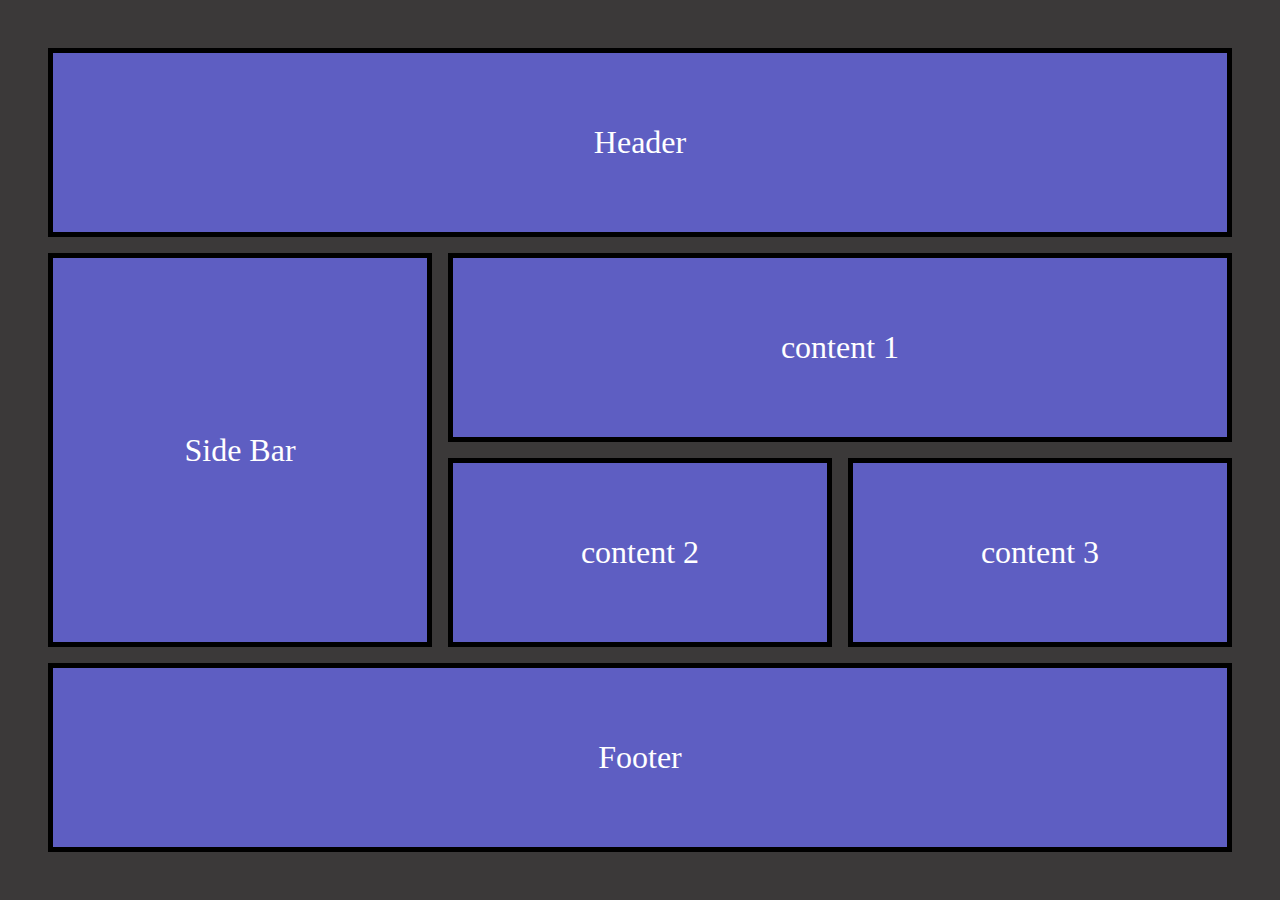
<file: Practise 3/index.html>
<!DOCTYPE html>
<html lang="en">
<head>
    <meta charset="UTF-8">
    <meta name="viewport" content="width=device-width, initial-scale=1.0">
    <title>let's Do It</title>
    <link rel="stylesheet" href="styles.css">
</head>
<body>
   <div class="container">
      <div class="item header">Header</div>
      <div class="item sidebar">Side Bar</div>
      <div class="item content1">content 1</div>
      <div class="item content2">content 2</div>
      <div class="item content3">content 3</div>
      <div class="item footer">Footer</div>
   </div> 
</body>
</html>
</file>
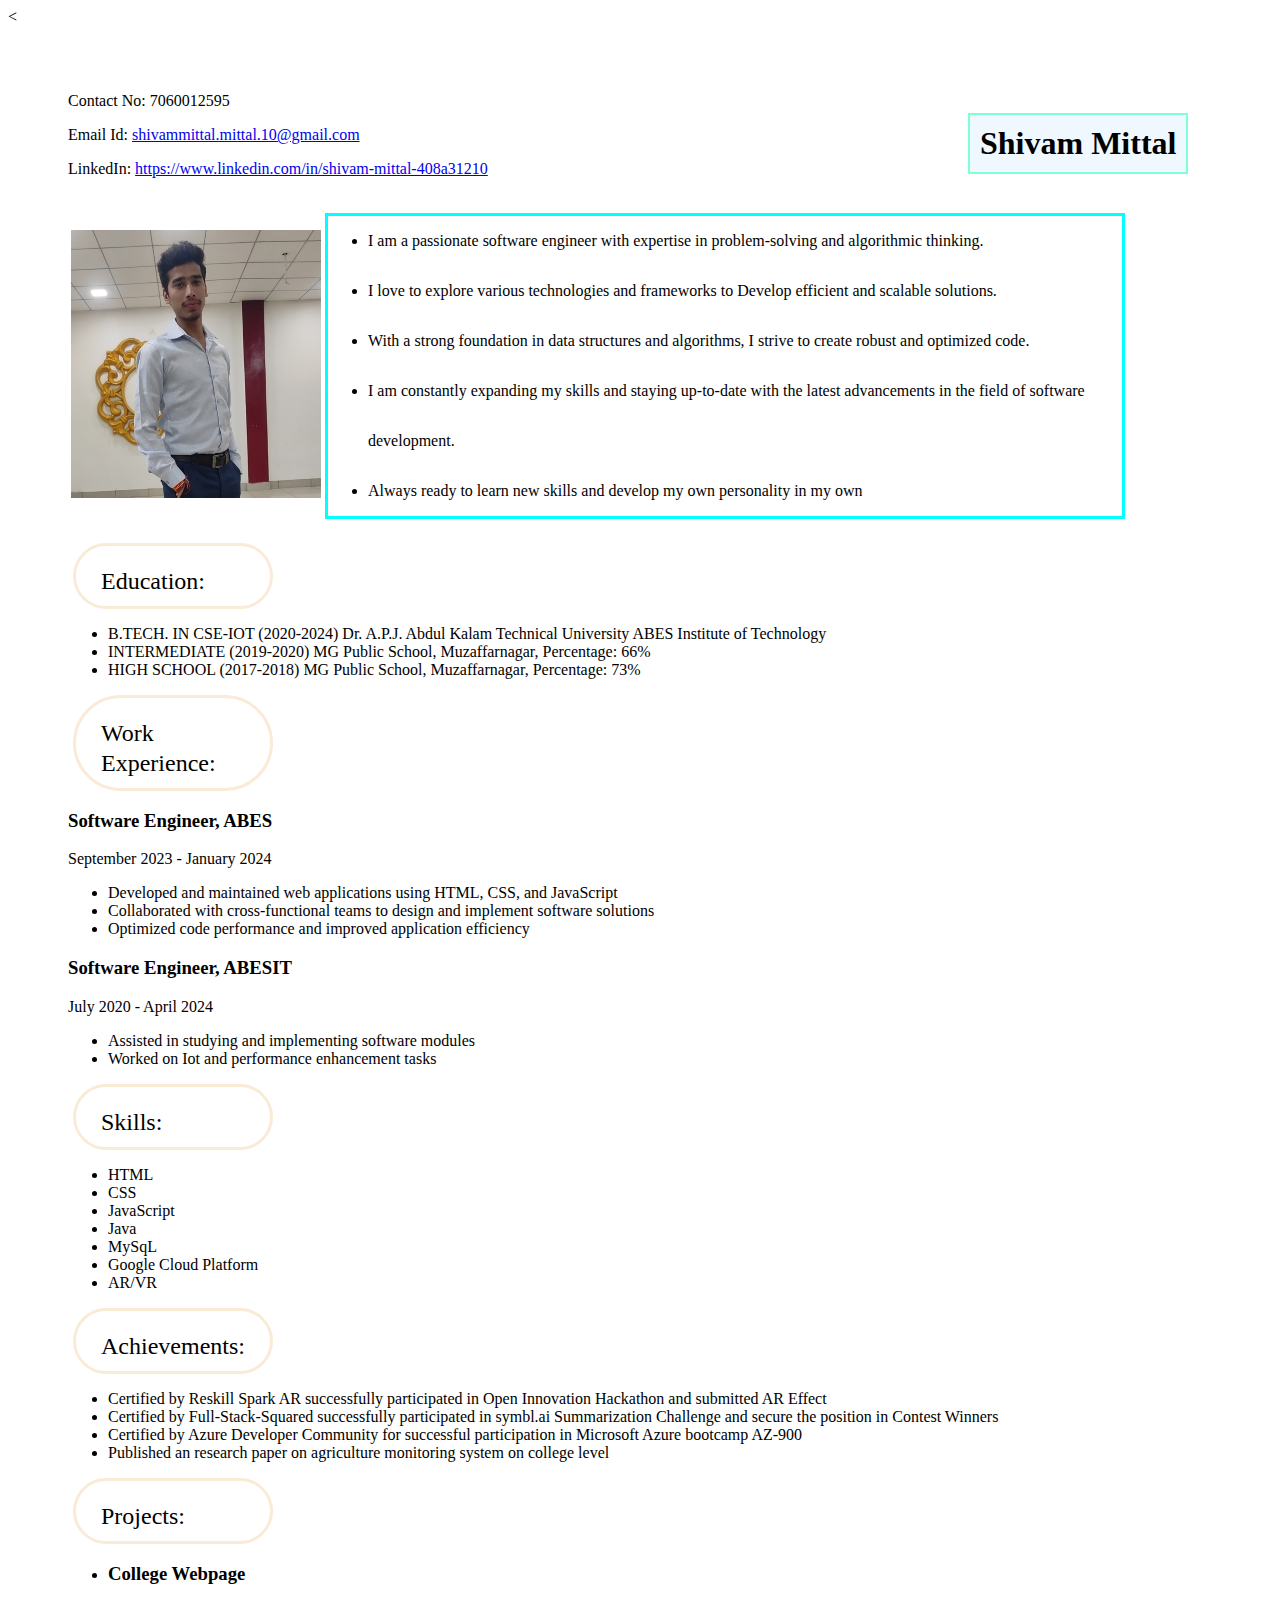
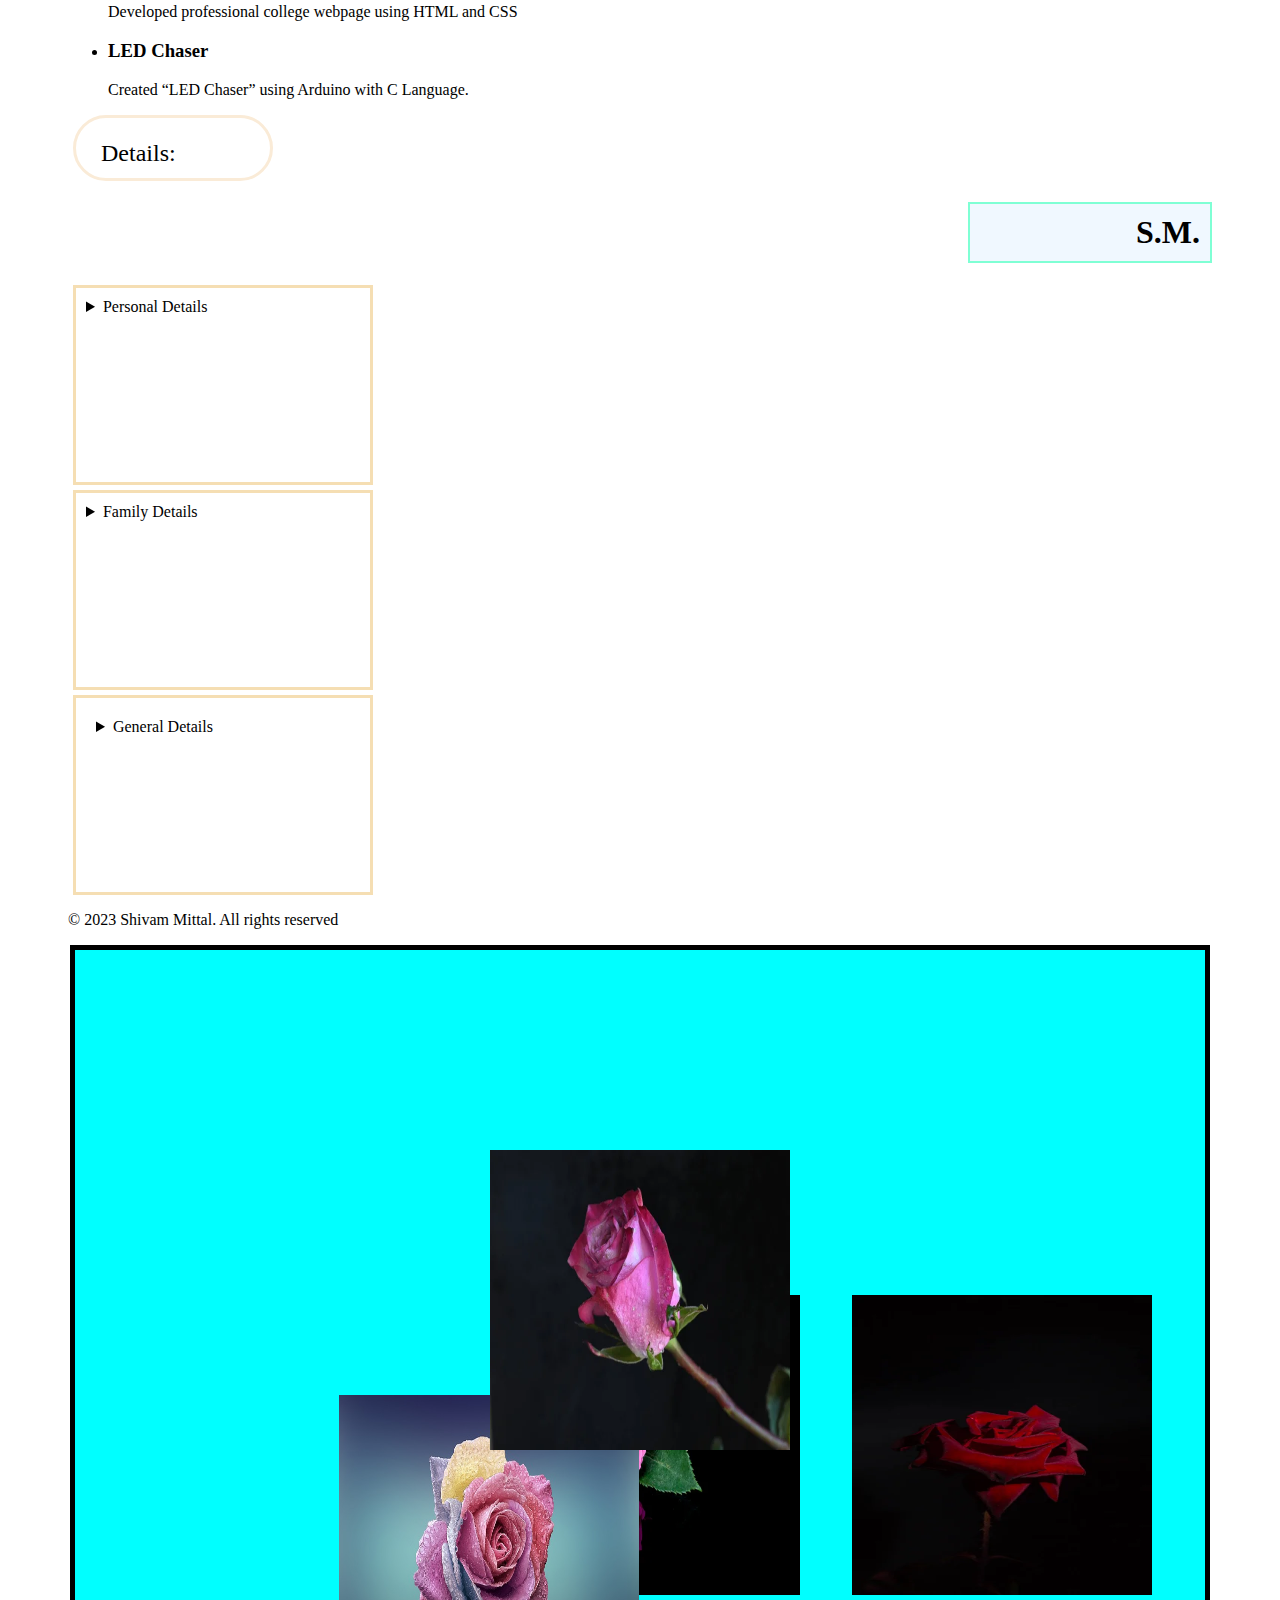
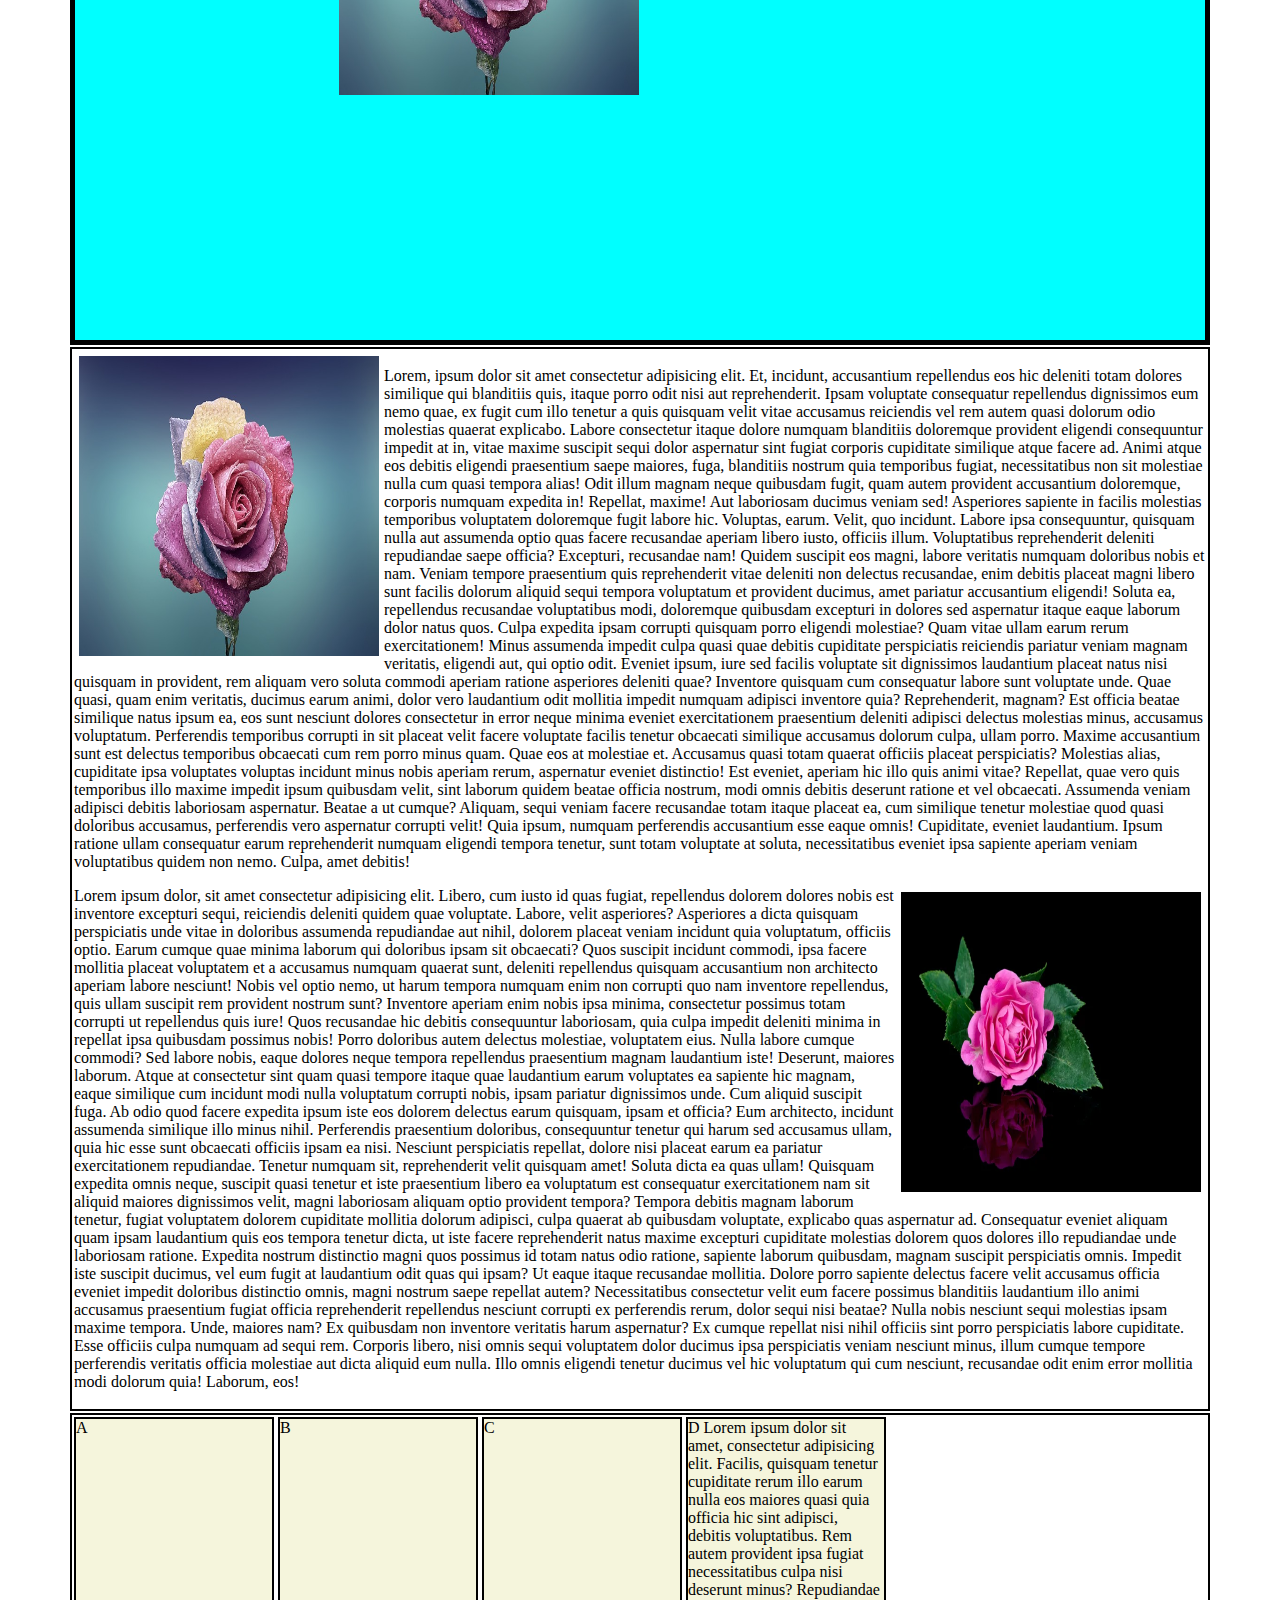
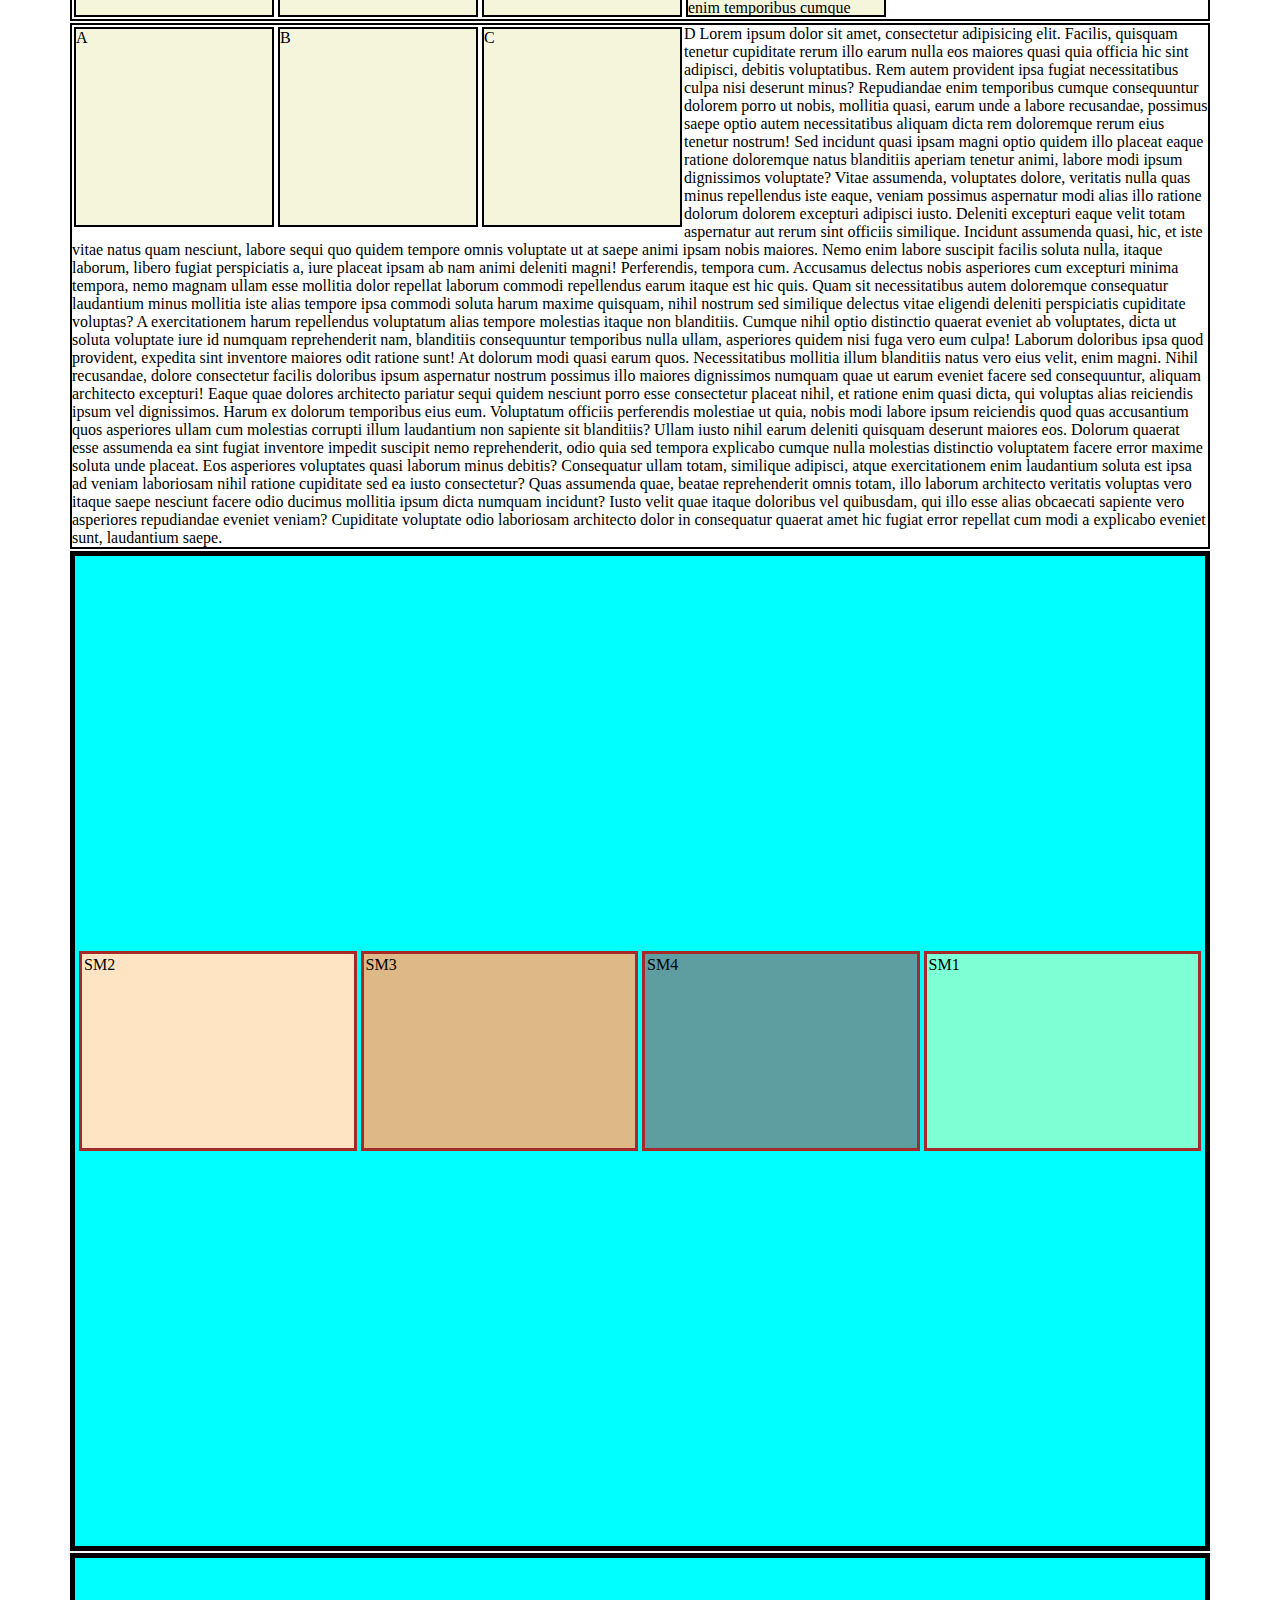
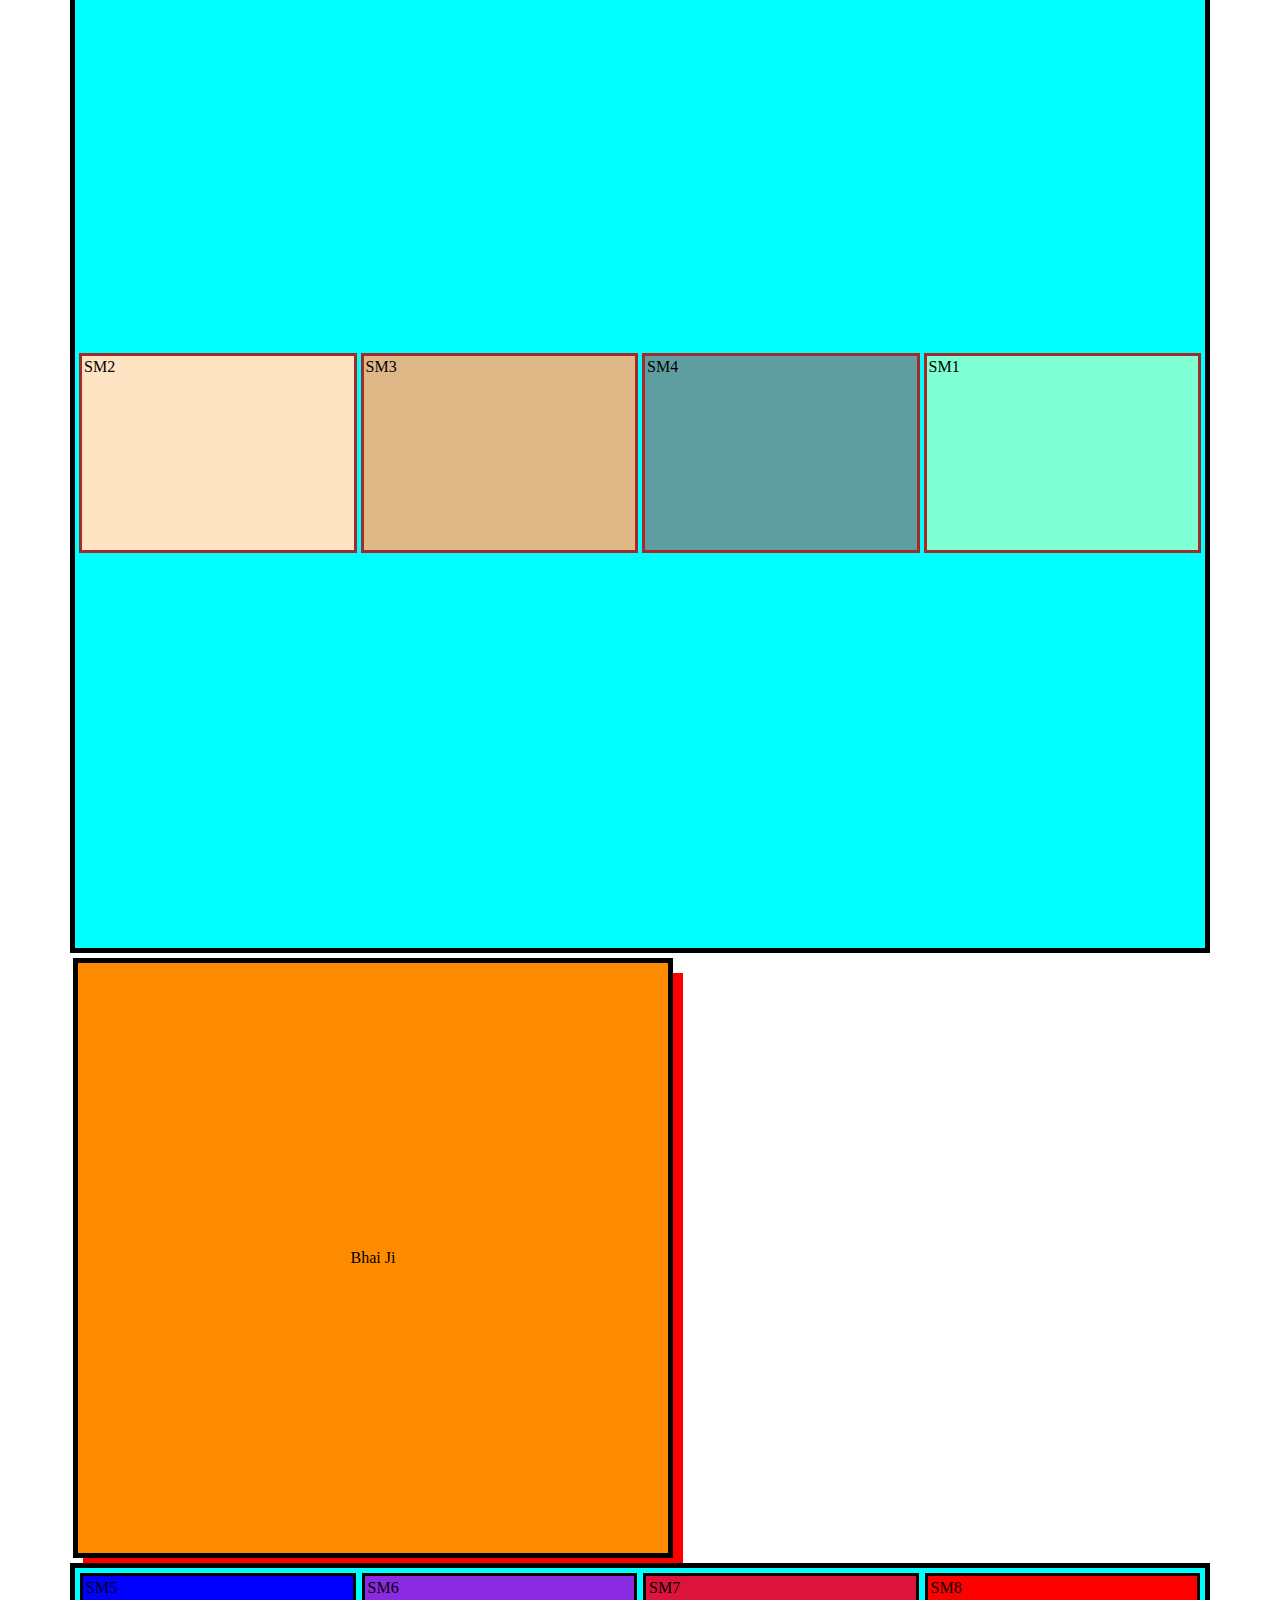
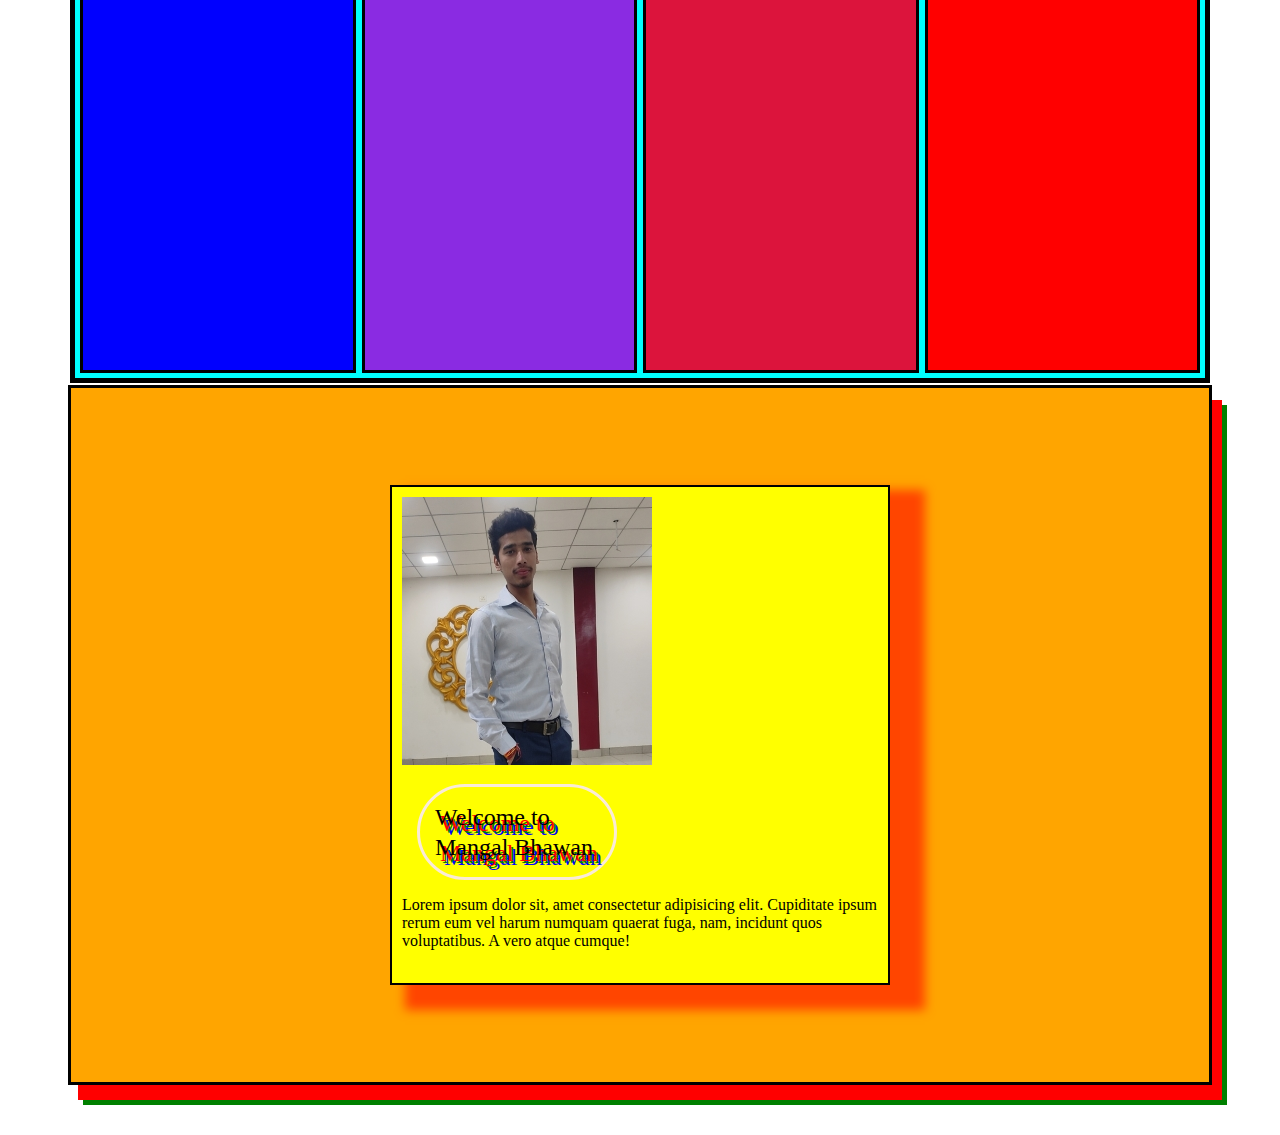
<file: Practise 1/Resume.html>
<!DOCTYPE html>
<html lang="en">
<head>
    <meta charset="UTF-8">
    <meta http-equiv="X-UA-Compatible" content="IE=edge">
    <meta name="viewport" content="width=device-width, initial-scale=1.0">
    <title>Document</title>
    <link rel="stylesheet" href="Resume.css">

    <style>
        .CS12{
            background-color: orange;
            height: 700px;
            border: 3px solid black;
            display: flex;            
            justify-content: center;
            align-items: center;
            box-shadow: 10px 15px red, 15px 20px green;
        }
        .A1806{
            background-color: yellow;
            border: 2px solid black;
            height: 500px;
            width: 500px; 
            margin: 10px;
            padding: 10px;
            box-shadow: 5px 5px orangered;
            box-shadow: inset 5px 5px brown;
            box-shadow: 25px 15px 10px orangered;
            box-shadow: 25px 15px 10px 10px orangered;
        }
        #h2{
            margin: 15px;
            padding: 15px;
            text-shadow: 5px 6px 1px white;
            text-shadow: 5px 6px red, 7px 8px green, 9px 10px blue;
        }
    </style>
    
    <style>
        .container{
            height: 1000px;
            background-color: aqua;
            border: 5px solid black;
            margin: 2px;
            padding: 2px;
            display: flex;
            flex-direction: row;
            flex-wrap: wrap;
            justify-content: space-evenly;
            align-items: center;
            
            /*align-content: start;*/
            /*flex-wrap: wrap-reverse;*/
            /*flex-wrap: nowrap;*/
            /*flex-direction: column;*/            
            /*flex-direction: column-reverse;*/
            /*flex-direction: row-reverse;*/
        }
        .Box{
            height: 200px;
            width: 200px;
            border: 3px solid brown;
            margin: 2px;
            padding: 2px;
        }
        #Box1{
            background-color: aquamarine;
            order: 4;
            flex-shrink: 1;
            flex-grow: 1;
        }
        #Box2{
            background-color: bisque;
            flex-grow: 1;
            flex-grow: 1;
        }
        #Box3{
            background-color: burlywood;
            flex-grow: 1;
        }
        #Box4{
            background-color: cadetblue;
            flex-grow: 1;
        }
        .Savan{
            height: 600px;
            width: 600px;
            margin: 5px;
            padding: 5px;
            background-color: darkorange;
            border: 5px solid black;
            display: flex;
            justify-content: center;
            align-items: center;
            box-shadow: 10px 15px red;
        }
        @media (min-width:300px) and (max-width:600px) {
            .Savan{
                background-color: darkseagreen;
            }            
        }
        .SVN{
            background-color: aqua;
            border: 5px solid black;
            margin: 2px;
            padding: 2px;
            display: flex;
        }
        .Boxy{
            height: 400px;
            width: 400px;
            border: 3px solid black;
            margin: 3px;
            padding: 3px;
        }
        #Box5{
            background-color: blue;
        }
        #Box6{
            background-color: blueviolet;
        }
        #Box7{
            background-color: crimson;
        }
        #Box8{
            background-color: red;
        }
        @media (min-width: 640px){
            .SVN{
                flex-direction: row;
            }
        }
        @media (max-width: 640px){
            .SVN{
                flex-direction: column;
            }
        }
    </style>


    <style>
        
        .container{
            height: 1000px;
            background-color: aqua;
            border: 5px solid black;
            margin: 2px;
            padding: 2px;
            display: flex;
            flex-direction: row;
            flex-wrap: wrap;
            justify-content: space-evenly;
            align-items: center;
            /*align-content: start;*/
            /*flex-wrap: wrap-reverse;*/
            /*flex-wrap: nowrap;*/
            /*flex-direction: column;*/            
            /*flex-direction: column-reverse;*/
            /*flex-direction: row-reverse;*/
        }
        .Box{
            height: 200px;
            width: 200px;
            border: 3px solid brown;
            margin: 2px;
            padding: 2px;
        }
        #Box1{
            background-color: aquamarine;
            order: 4;
            flex-shrink: 1;
            flex-grow: 1;
        }
        #Box2{
            background-color: bisque;
            flex-grow: 1;
            flex-grow: 1;
        }
        #Box3{
            background-color: burlywood;
            flex-grow: 1;
        }
        #Box4{
            background-color: cadetblue;
            flex-grow: 1;
        }
    </style>
<
    
</head>
<body>
    
    <div id="D1">

        <div>
            <h1>Shivam Mittal</h1>
            <p>Contact No: 7060012595</p>
            <p>Email Id: <a href="abcd.com">shivammittal.mittal.10@gmail.com</a></p>
            <p>LinkedIn: <a href="abcd.com">https://www.linkedin.com/in/shivam-mittal-408a31210</a></p>
        </div>

        <table>
            <tr>
                <td>
                    <img src="ShivamM.jpg" alt="ShivamMittalPic">
                
                </td>

                <td>
                    <ul id="C1">
                        <li>
                            I am a passionate software engineer with expertise in problem-solving 
                            and algorithmic thinking.
                        </li>
                        <li>
                            I love to explore various technologies and frameworks to Develop efficient
                            and scalable solutions.
                        </li>
                        <li>With a strong foundation in data structures and algorithms,
                            I strive to create robust and optimized code.
                        </li>
                        <li> I am constantly expanding 
                            my skills and staying up-to-date with the latest advancements
                            in the field of software development.
                        </li>
                        <li>
                            Always ready to learn new skills and develop my own personality in my own
                        </li>
                    </ul>
                </td>

                
                   
            </tr>
        </table>

        <section>
            
            <h2>Education:</h2>

            <ul>
                <li>B.TECH. IN CSE-IOT (2020-2024)
                    Dr. A.P.J. Abdul Kalam Technical
                    University ABES Institute of 
                    Technology
                </li>
                <li>INTERMEDIATE (2019-2020)
                    MG Public School, Muzaffarnagar, 
                    Percentage: 66%
                </li>
                <li>HIGH SCHOOL (2017-2018) 
                    MG Public School, Muzaffarnagar,
                    Percentage: 73%
                </li>
            </ul>
        


        </section>

        <section>

            <div>
                <h2>
                    Work Experience:
                </h2>
        
        
                <h3>
                    Software Engineer, ABES
                </h3>
        
                <p>September 2023 - January 2024</p>
        
                <ul>
                    <li>
                        Developed and maintained web applications using HTML, CSS, and JavaScript
                    </li>
                    <li>
                        Collaborated with cross-functional teams to design and implement software solutions
                    </li>
                    <li>
                        Optimized code performance and improved application efficiency
                    </li>
                </ul>

             </div>

             <div>

                <h3>Software Engineer, ABESIT</h3>

                <p>July 2020 - April 2024</p>


                <ul>
                    <li>
                        Assisted in studying and implementing software modules 
                    </li>
                    <li>
                        Worked on Iot and performance enhancement tasks
                    </li>
                </ul>

             </div>

        </section>

        <section>

            <h2>
                Skills:
            </h2>

            <ul>
                <li>HTML</li>
                <li>CSS</li>
                <li>JavaScript</li>
                <li>Java</li>
                <li>MySqL</li>
                <li>Google Cloud Platform</li>
                <li>AR/VR</li>
            </ul>

        </section>

        <section>
            <h2>Achievements:</h2>

            <ul>
                <li>
                    Certified by Reskill Spark AR successfully participated 
                    in Open Innovation Hackathon and submitted AR 
                    Effect
                </li>
                <li>
                    Certified by Full-Stack-Squared successfully 
                    participated in symbl.ai Summarization Challenge and 
                    secure the position in Contest Winners
                </li>
                <li>
                    Certified by Azure Developer Community for 
                    successful participation in Microsoft Azure bootcamp 
                    AZ-900
                </li>
                <li>
                    Published an research paper on agriculture monitoring system on college level
                </li>
            </ul>
        </section>

        <section>
            <h2>
                Projects:
            </h2>

            <ul>
                <li>
                    <h3>
                        College Webpage
                    </h3>

                    <p>Developed professional college webpage using 
                        HTML and CSS
                    </p>
                </li>
                <li>
                    <h3>
                        LED Chaser
                    </h3>

                    <p>
                      Created “LED Chaser” using Arduino with C 
                      Language.
                    </p>

                </li>
            </ul>
        </section>

        <section>
            <h2>Details:</h2>
            <h1 id="stick">S.M.</h1>

            <div>
               <details id="DT1">
                    <summary>
                        Personal Details
                    </summary>
                    <p>
                        <li>Date of Birth: 15-07-2000</li>
                        <li>Language known: Hindi, English</li>
                        <li>Martial Status: Unmarried</li>
                        <li>Mobile No: 7060012595</li>
                        <li>Address : Village Post Pinna</li>
                    </p>
                </details>

            </div>

            <div>

                <details id="DT2">
                    <summary>
                        Family Details
                    </summary>
                    <p>
                        <li>Father's Name: Mr. Naveen Mittal</li>
                        <li>Occupation: Businessman</li>
                        <li>Mother's Name: Mrs. Manorama Mittal</li>
                        <li>Occupation: House Maker</li>
                        <li>Elder Brother: Sawan Mittal</li>
                        <li>Occupation: Businessman</li>
                    </p>
                </details>
            </div>

            <div>

                <details id="DT3">
                    <summary>
                        General Details
                    </summary>
                    <p>
                        <li>Nationality: Indian</li>
                        <li>Gender: Male</li>
                        <li>Hobbies: Listening songs and Interacting with strangers</li>
                    </p>
                </details>

            </div>
          
        </section>

        <footer>
            <p>&#169; 2023 Shivam Mittal. All rights reserved</p>

            <div class="container">


                <img
                    src="SM1.jpg"
                    alt="Poster 1"
                    width="300px"
                    height="300px"
                    class="CL1"
                />

                <img
                    src="SM2.jpg"
                    alt="Poster 2"
                    width="300px"
                    height="300px"
                    class="CL2"
                />

                <img
                    src="SM3.jpg"
                    alt="Poster 3"
                    width="300px"
                    height="300px"
                    class="CL3"
                />

                <img
                    src="SM4.jpg"
                    alt="Poster 4"
                    width="300px"
                    height="300px"
                    class="CL4"
                />
                
                
            </div>


            <div class="Boxes">

                <img
                    src="SM01.jpg"
                    alt="Poster 5"
                    width="300px"
                    height="300px"
                    class="CL5"
                    
                />

                <P>Lorem, ipsum dolor sit amet consectetur adipisicing elit. Et, incidunt, accusantium repellendus eos hic deleniti totam dolores similique qui blanditiis quis, itaque porro odit nisi aut reprehenderit. Ipsam voluptate consequatur repellendus dignissimos eum nemo quae, ex fugit cum illo tenetur a quis quisquam velit vitae accusamus reiciendis vel rem autem quasi dolorum odio molestias quaerat explicabo. Labore consectetur itaque dolore numquam blanditiis doloremque provident eligendi consequuntur impedit at in, vitae maxime suscipit sequi dolor aspernatur sint fugiat corporis cupiditate similique atque facere ad. Animi atque eos debitis eligendi praesentium saepe maiores, fuga, blanditiis nostrum quia temporibus fugiat, necessitatibus non sit molestiae nulla cum quasi tempora alias! Odit illum magnam neque quibusdam fugit, quam autem provident accusantium doloremque, corporis numquam expedita in! Repellat, maxime! Aut laboriosam ducimus veniam sed! Asperiores sapiente in facilis molestias temporibus voluptatem doloremque fugit labore hic. Voluptas, earum. Velit, quo incidunt. Labore ipsa consequuntur, quisquam nulla aut assumenda optio quas facere recusandae aperiam libero iusto, officiis illum. Voluptatibus reprehenderit deleniti repudiandae saepe officia? Excepturi, recusandae nam! Quidem suscipit eos magni, labore veritatis numquam doloribus nobis et nam. Veniam tempore praesentium quis reprehenderit vitae deleniti non delectus recusandae, enim debitis placeat magni libero sunt facilis dolorum aliquid sequi tempora voluptatum et provident ducimus, amet pariatur accusantium eligendi! Soluta ea, repellendus recusandae voluptatibus modi, doloremque quibusdam excepturi in dolores sed aspernatur itaque eaque laborum dolor natus quos. Culpa expedita ipsam corrupti quisquam porro eligendi molestiae? Quam vitae ullam earum rerum exercitationem! Minus assumenda impedit culpa quasi quae debitis cupiditate perspiciatis reiciendis pariatur veniam magnam veritatis, eligendi aut, qui optio odit. Eveniet ipsum, iure sed facilis voluptate sit dignissimos laudantium placeat natus nisi quisquam in provident, rem aliquam vero soluta commodi aperiam ratione asperiores deleniti quae? Inventore quisquam cum consequatur labore sunt voluptate unde. Quae quasi, quam enim veritatis, ducimus earum animi, dolor vero laudantium odit mollitia impedit numquam adipisci inventore quia? Reprehenderit, magnam? Est officia beatae similique natus ipsum ea, eos sunt nesciunt dolores consectetur in error neque minima eveniet exercitationem praesentium deleniti adipisci delectus molestias minus, accusamus voluptatum. Perferendis temporibus corrupti in sit placeat velit facere voluptate facilis tenetur obcaecati similique accusamus dolorum culpa, ullam porro. Maxime accusantium sunt est delectus temporibus obcaecati cum rem porro minus quam. Quae eos at molestiae et. Accusamus quasi totam quaerat officiis placeat perspiciatis? Molestias alias, cupiditate ipsa voluptates voluptas incidunt minus nobis aperiam rerum, aspernatur eveniet distinctio! Est eveniet, aperiam hic illo quis animi vitae? Repellat, quae vero quis temporibus illo maxime impedit ipsum quibusdam velit, sint laborum quidem beatae officia nostrum, modi omnis debitis deserunt ratione et vel obcaecati. Assumenda veniam adipisci debitis laboriosam aspernatur. Beatae a ut cumque? Aliquam, sequi veniam facere recusandae totam itaque placeat ea, cum similique tenetur molestiae quod quasi doloribus accusamus, perferendis vero aspernatur corrupti velit! Quia ipsum, numquam perferendis accusantium esse eaque omnis! Cupiditate, eveniet laudantium. Ipsum ratione ullam consequatur earum reprehenderit numquam eligendi tempora tenetur, sunt totam voluptate at soluta, necessitatibus eveniet ipsa sapiente aperiam veniam voluptatibus quidem non nemo. Culpa, amet debitis!</P>

                <img
                    src="SM02.jpg"
                    alt="Poster 6"
                    width="300px"
                    height="300px"
                    class="CL6"
                />

                <P>Lorem ipsum dolor, sit amet consectetur adipisicing elit. Libero, cum iusto id quas fugiat, repellendus dolorem dolores nobis est inventore excepturi sequi, reiciendis deleniti quidem quae voluptate. Labore, velit asperiores? Asperiores a dicta quisquam perspiciatis unde vitae in doloribus assumenda repudiandae aut nihil, dolorem placeat veniam incidunt quia voluptatum, officiis optio. Earum cumque quae minima laborum qui doloribus ipsam sit obcaecati? Quos suscipit incidunt commodi, ipsa facere mollitia placeat voluptatem et a accusamus numquam quaerat sunt, deleniti repellendus quisquam accusantium non architecto aperiam labore nesciunt! Nobis vel optio nemo, ut harum tempora numquam enim non corrupti quo nam inventore repellendus, quis ullam suscipit rem provident nostrum sunt? Inventore aperiam enim nobis ipsa minima, consectetur possimus totam corrupti ut repellendus quis iure! Quos recusandae hic debitis consequuntur laboriosam, quia culpa impedit deleniti minima in repellat ipsa quibusdam possimus nobis! Porro doloribus autem delectus molestiae, voluptatem eius. Nulla labore cumque commodi? Sed labore nobis, eaque dolores neque tempora repellendus praesentium magnam laudantium iste! Deserunt, maiores laborum. Atque at consectetur sint quam quasi tempore itaque quae laudantium earum voluptates ea sapiente hic magnam, eaque similique cum incidunt modi nulla voluptatum corrupti nobis, ipsam pariatur dignissimos unde. Cum aliquid suscipit fuga. Ab odio quod facere expedita ipsum iste eos dolorem delectus earum quisquam, ipsam et officia? Eum architecto, incidunt assumenda similique illo minus nihil. Perferendis praesentium doloribus, consequuntur tenetur qui harum sed accusamus ullam, quia hic esse sunt obcaecati officiis ipsam ea nisi. Nesciunt perspiciatis repellat, dolore nisi placeat earum ea pariatur exercitationem repudiandae. Tenetur numquam sit, reprehenderit velit quisquam amet! Soluta dicta ea quas ullam! Quisquam expedita omnis neque, suscipit quasi tenetur et iste praesentium libero ea voluptatum est consequatur exercitationem nam sit aliquid maiores dignissimos velit, magni laboriosam aliquam optio provident tempora? Tempora debitis magnam laborum tenetur, fugiat voluptatem dolorem cupiditate mollitia dolorum adipisci, culpa quaerat ab quibusdam voluptate, explicabo quas aspernatur ad. Consequatur eveniet aliquam quam ipsam laudantium quis eos tempora tenetur dicta, ut iste facere reprehenderit natus maxime excepturi cupiditate molestias dolorem quos dolores illo repudiandae unde laboriosam ratione. Expedita nostrum distinctio magni quos possimus id totam natus odio ratione, sapiente laborum quibusdam, magnam suscipit perspiciatis omnis. Impedit iste suscipit ducimus, vel eum fugit at laudantium odit quas qui ipsam? Ut eaque itaque recusandae mollitia. Dolore porro sapiente delectus facere velit accusamus officia eveniet impedit doloribus distinctio omnis, magni nostrum saepe repellat autem? Necessitatibus consectetur velit eum facere possimus blanditiis laudantium illo animi accusamus praesentium fugiat officia reprehenderit repellendus nesciunt corrupti ex perferendis rerum, dolor sequi nisi beatae? Nulla nobis nesciunt sequi molestias ipsam maxime tempora. Unde, maiores nam? Ex quibusdam non inventore veritatis harum aspernatur? Ex cumque repellat nisi nihil officiis sint porro perspiciatis labore cupiditate. Esse officiis culpa numquam ad sequi rem. Corporis libero, nisi omnis sequi voluptatem dolor ducimus ipsa perspiciatis veniam nesciunt minus, illum cumque tempore perferendis veritatis officia molestiae aut dicta aliquid eum nulla. Illo omnis eligendi tenetur ducimus vel hic voluptatum qui cum nesciunt, recusandae odit enim error mollitia modi dolorum quia! Laborum, eos!</P>
                
            </div>
            
            <div class="Shivam">

                <div class="Child">A</div>
                <div class="Child">B</div>
                <div class="Child">C</div>
                <div id="Scroll" class="Child">D Lorem ipsum dolor sit amet, consectetur adipisicing elit. Facilis, quisquam tenetur cupiditate rerum illo earum nulla eos maiores quasi quia officia hic sint adipisci, debitis voluptatibus. Rem autem provident ipsa fugiat necessitatibus culpa nisi deserunt minus? Repudiandae enim temporibus cumque consequuntur dolorem porro ut nobis, mollitia quasi, earum unde a labore recusandae, possimus saepe optio autem necessitatibus aliquam dicta rem doloremque rerum eius tenetur nostrum! Sed incidunt quasi ipsam magni optio quidem illo placeat eaque ratione doloremque natus blanditiis aperiam tenetur animi, labore modi ipsum dignissimos voluptate? Vitae assumenda, voluptates dolore, veritatis nulla quas minus repellendus iste eaque, veniam possimus aspernatur modi alias illo ratione dolorum dolorem excepturi adipisci iusto. Deleniti excepturi eaque velit totam aspernatur aut rerum sint officiis similique. Incidunt assumenda quasi, hic, et iste vitae natus quam nesciunt, labore sequi quo quidem tempore omnis voluptate ut at saepe animi ipsam nobis maiores. Nemo enim labore suscipit facilis soluta nulla, itaque laborum, libero fugiat perspiciatis a, iure placeat ipsam ab nam animi deleniti magni! Perferendis, tempora cum. Accusamus delectus nobis asperiores cum excepturi minima tempora, nemo magnam ullam esse mollitia dolor repellat laborum commodi repellendus earum itaque est hic quis. Quam sit necessitatibus autem doloremque consequatur laudantium minus mollitia iste alias tempore ipsa commodi soluta harum maxime quisquam, nihil nostrum sed similique delectus vitae eligendi deleniti perspiciatis cupiditate voluptas? A exercitationem harum repellendus voluptatum alias tempore molestias itaque non blanditiis. Cumque nihil optio distinctio quaerat eveniet ab voluptates, dicta ut soluta voluptate iure id numquam reprehenderit nam, blanditiis consequuntur temporibus nulla ullam, asperiores quidem nisi fuga vero eum culpa! Laborum doloribus ipsa quod provident, expedita sint inventore maiores odit ratione sunt! At dolorum modi quasi earum quos. Necessitatibus mollitia illum blanditiis natus vero eius velit, enim magni. Nihil recusandae, dolore consectetur facilis doloribus ipsum aspernatur nostrum possimus illo maiores dignissimos numquam quae ut earum eveniet facere sed consequuntur, aliquam architecto excepturi! Eaque quae dolores architecto pariatur sequi quidem nesciunt porro esse consectetur placeat nihil, et ratione enim quasi dicta, qui voluptas alias reiciendis ipsum vel dignissimos. Harum ex dolorum temporibus eius eum. Voluptatum officiis perferendis molestiae ut quia, nobis modi labore ipsum reiciendis quod quas accusantium quos asperiores ullam cum molestias corrupti illum laudantium non sapiente sit blanditiis? Ullam iusto nihil earum deleniti quisquam deserunt maiores eos. Dolorum quaerat esse assumenda ea sint fugiat inventore impedit suscipit nemo reprehenderit, odio quia sed tempora explicabo cumque nulla molestias distinctio voluptatem facere error maxime soluta unde placeat. Eos asperiores voluptates quasi laborum minus debitis? Consequatur ullam totam, similique adipisci, atque exercitationem enim laudantium soluta est ipsa ad veniam laboriosam nihil ratione cupiditate sed ea iusto consectetur? Quas assumenda quae, beatae reprehenderit omnis totam, illo laborum architecto veritatis voluptas vero itaque saepe nesciunt facere odio ducimus mollitia ipsum dicta numquam incidunt? Iusto velit quae itaque doloribus vel quibusdam, qui illo esse alias obcaecati sapiente vero asperiores repudiandae eveniet veniam? Cupiditate voluptate odio laboriosam architecto dolor in consequatur quaerat amet hic fugiat error repellat cum modi a explicabo eveniet sunt, laudantium saepe.</div>

            </div>
            
            <div class="Shivam">

                <div class="Child">A</div>
                <div class="Child">B</div>
                <div class="Child">C</div>
                <div id="Scroll">D Lorem ipsum dolor sit amet, consectetur adipisicing elit. Facilis, quisquam tenetur cupiditate rerum illo earum nulla eos maiores quasi quia officia hic sint adipisci, debitis voluptatibus. Rem autem provident ipsa fugiat necessitatibus culpa nisi deserunt minus? Repudiandae enim temporibus cumque consequuntur dolorem porro ut nobis, mollitia quasi, earum unde a labore recusandae, possimus saepe optio autem necessitatibus aliquam dicta rem doloremque rerum eius tenetur nostrum! Sed incidunt quasi ipsam magni optio quidem illo placeat eaque ratione doloremque natus blanditiis aperiam tenetur animi, labore modi ipsum dignissimos voluptate? Vitae assumenda, voluptates dolore, veritatis nulla quas minus repellendus iste eaque, veniam possimus aspernatur modi alias illo ratione dolorum dolorem excepturi adipisci iusto. Deleniti excepturi eaque velit totam aspernatur aut rerum sint officiis similique. Incidunt assumenda quasi, hic, et iste vitae natus quam nesciunt, labore sequi quo quidem tempore omnis voluptate ut at saepe animi ipsam nobis maiores. Nemo enim labore suscipit facilis soluta nulla, itaque laborum, libero fugiat perspiciatis a, iure placeat ipsam ab nam animi deleniti magni! Perferendis, tempora cum. Accusamus delectus nobis asperiores cum excepturi minima tempora, nemo magnam ullam esse mollitia dolor repellat laborum commodi repellendus earum itaque est hic quis. Quam sit necessitatibus autem doloremque consequatur laudantium minus mollitia iste alias tempore ipsa commodi soluta harum maxime quisquam, nihil nostrum sed similique delectus vitae eligendi deleniti perspiciatis cupiditate voluptas? A exercitationem harum repellendus voluptatum alias tempore molestias itaque non blanditiis. Cumque nihil optio distinctio quaerat eveniet ab voluptates, dicta ut soluta voluptate iure id numquam reprehenderit nam, blanditiis consequuntur temporibus nulla ullam, asperiores quidem nisi fuga vero eum culpa! Laborum doloribus ipsa quod provident, expedita sint inventore maiores odit ratione sunt! At dolorum modi quasi earum quos. Necessitatibus mollitia illum blanditiis natus vero eius velit, enim magni. Nihil recusandae, dolore consectetur facilis doloribus ipsum aspernatur nostrum possimus illo maiores dignissimos numquam quae ut earum eveniet facere sed consequuntur, aliquam architecto excepturi! Eaque quae dolores architecto pariatur sequi quidem nesciunt porro esse consectetur placeat nihil, et ratione enim quasi dicta, qui voluptas alias reiciendis ipsum vel dignissimos. Harum ex dolorum temporibus eius eum. Voluptatum officiis perferendis molestiae ut quia, nobis modi labore ipsum reiciendis quod quas accusantium quos asperiores ullam cum molestias corrupti illum laudantium non sapiente sit blanditiis? Ullam iusto nihil earum deleniti quisquam deserunt maiores eos. Dolorum quaerat esse assumenda ea sint fugiat inventore impedit suscipit nemo reprehenderit, odio quia sed tempora explicabo cumque nulla molestias distinctio voluptatem facere error maxime soluta unde placeat. Eos asperiores voluptates quasi laborum minus debitis? Consequatur ullam totam, similique adipisci, atque exercitationem enim laudantium soluta est ipsa ad veniam laboriosam nihil ratione cupiditate sed ea iusto consectetur? Quas assumenda quae, beatae reprehenderit omnis totam, illo laborum architecto veritatis voluptas vero itaque saepe nesciunt facere odio ducimus mollitia ipsum dicta numquam incidunt? Iusto velit quae itaque doloribus vel quibusdam, qui illo esse alias obcaecati sapiente vero asperiores repudiandae eveniet veniam? Cupiditate voluptate odio laboriosam architecto dolor in consequatur quaerat amet hic fugiat error repellat cum modi a explicabo eveniet sunt, laudantium saepe.</div>

            </div>

            
    <div class="container">
        <div class="Box" id="Box1">SM1</div>
        <div class="Box" id="Box2">SM2</div>
        <div class="Box" id="Box3">SM3</div>
        <div class="Box" id="Box4">SM4</div>
    </div>

    <div class="container">
        <div class="Box" id="Box1">SM1</div>
        <div class="Box" id="Box2">SM2</div>
        <div class="Box" id="Box3">SM3</div>
        <div class="Box" id="Box4">SM4</div>
    </div>

    <div class="Savan">
        Bhai Ji
    </div>

    <div class="SVN">
        <div class="Boxy" id="Box5">SM5</div>
        <div class="Boxy" id="Box6">SM6</div>
        <div class="Boxy" id="Box7">SM7</div>
        <div class="Boxy" id="Box8">SM8</div>
    </div>

    <div class="CS12">

        <div class="A1806">

            <img src="ShivamM.jpg"/>
            <h2 id="h2">Welcome to Mangal Bhawan</h2>
            <p>Lorem ipsum dolor sit, amet consectetur adipisicing elit. Cupiditate ipsum rerum eum vel harum numquam quaerat fuga, nam, incidunt quos voluptatibus. A vero atque cumque!</p>
        </div>
    </div>
        

        </footer>
    </div>
</body>
</html>
</file>
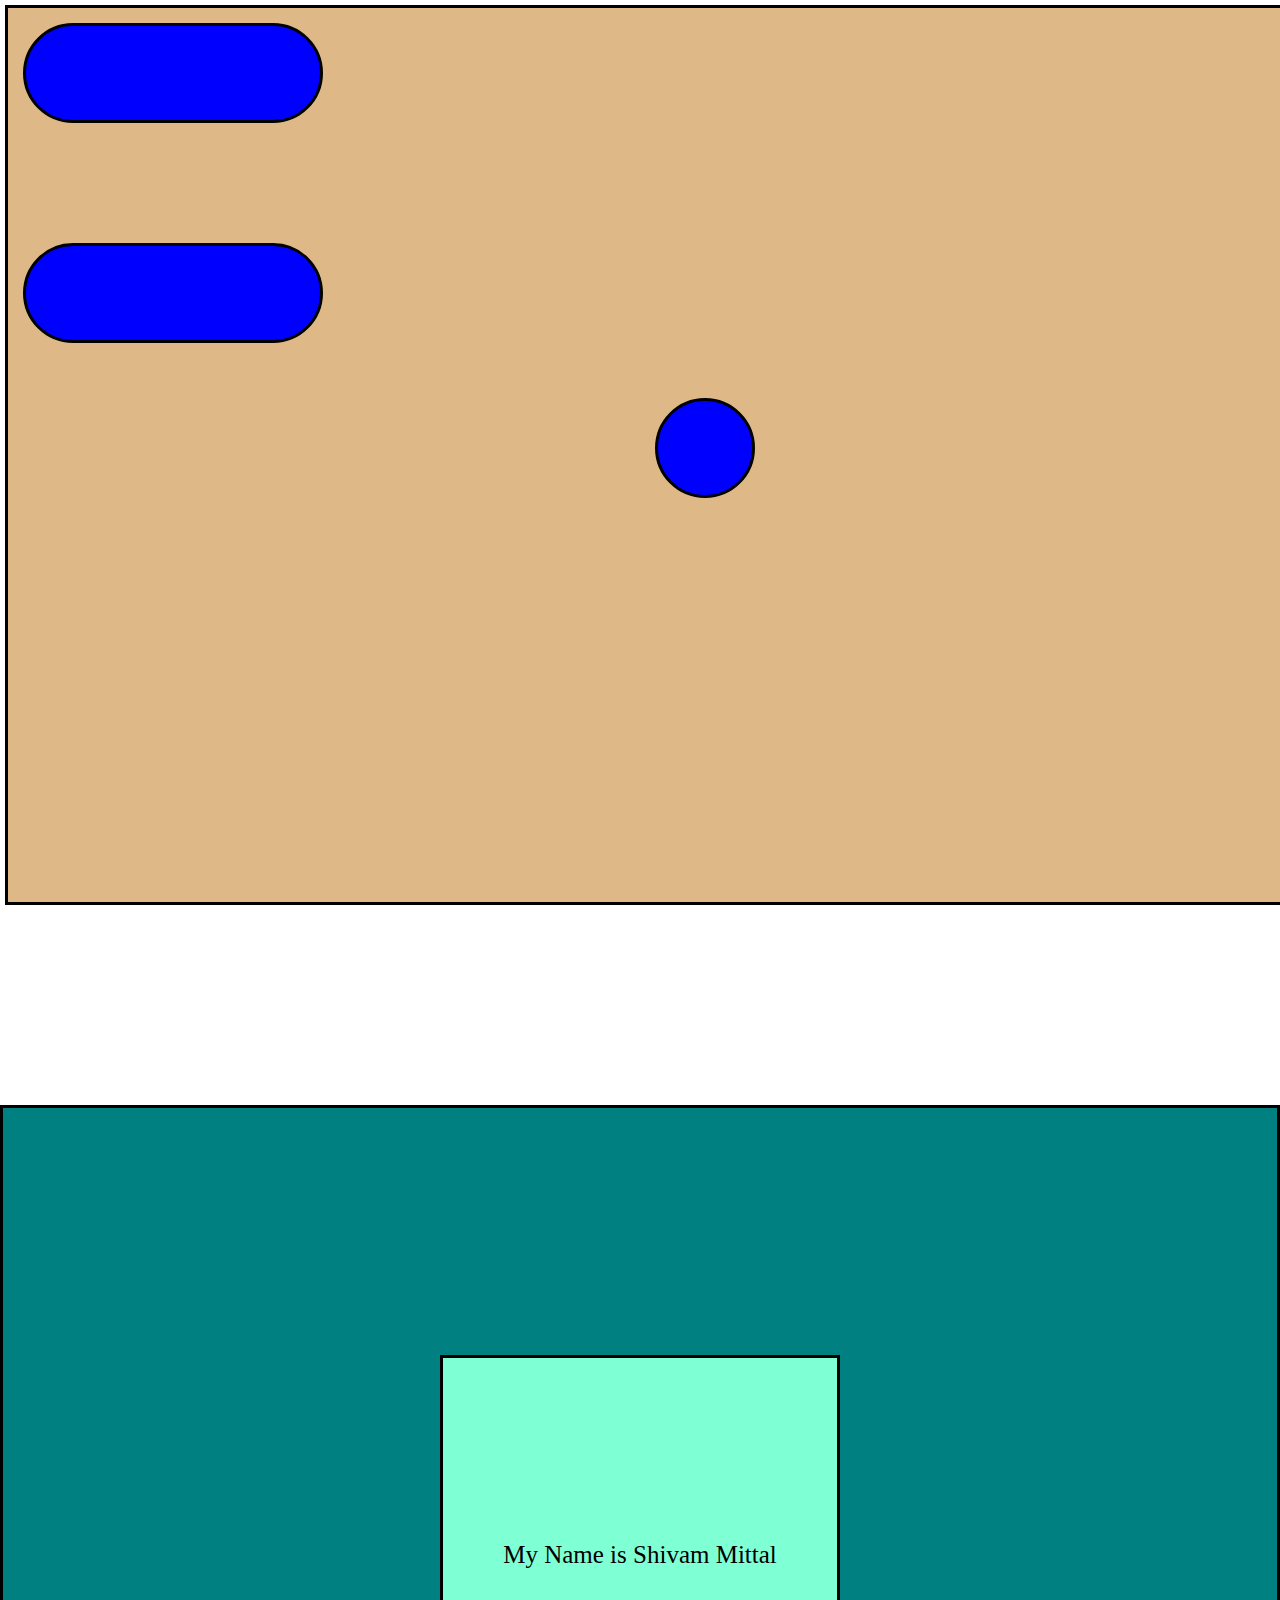
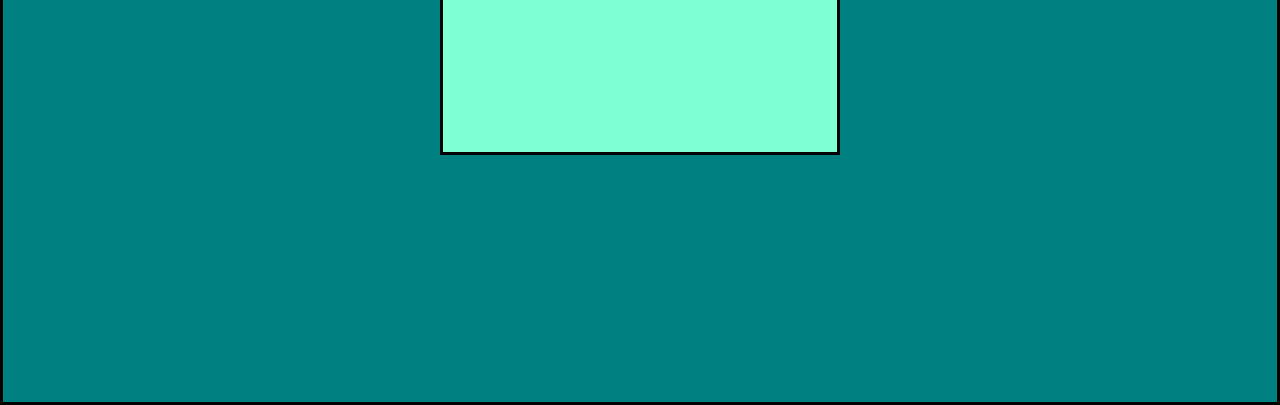
<file: Practise 2/Animation.html>
<!DOCTYPE html>
<html lang="en">
<head>
    <meta charset="UTF-8">
    <meta name="viewport" content="width=device-width, initial-scale=1.0">
    <title>Document</title>
    <link rel="stylesheet" href="Style.css">
    <style>
        *{
            margin: 0;
            padding: 0;
            box-sizing:border-box;
        }
        .Mzn{
            width: 100vw;
            height: 100vh;
            background-color: burlywood;
            margin: 5px;
            padding: 5px;
            border: 3px solid black;
        }
        .Pinna{
            width: 300px;
            height: 100px;
            margin: 10px;
            background-color: blue;
            border-radius: 50px;
            border: 3px solid black;
            position: relative;
            animation-name: Rightmovement;
            animation-duration: 5s;
            animation-iteration-count: 5;
            animation-delay: 2s;
            animation: linear;
            animation-timing-function: linear;
            animation-direction: alternate;
            animation: 5s linear 1s infinite alternate none running Rightmovement;
        }
        @keyframes Rightmovement{
            from{
                top:0;
                left:0;
            }
            to{
                top:0;
                left: 1350px;
            }
        }
        #Pinna2{
            width: 300px;
            height: 100px;
            margin: 10px;
            background-color: blue;
            border-radius: 50px;
            border: 3px solid black;
            position: relative;
            animation: 5s linear 1s infinite alternate none running leftmovement;
        }
        @keyframes leftmovement{
            from{
                top: 550px;;
                left:1350px;
            }
            to{
                top: 550px;;
                left:0;
            }
        } 
        #Circle{
            width: 100px;
            height: 100px;
            margin: 10px;
            background-color: blue;
            border-radius: 50px;
            border: 3px solid black;
            position: relative;
            top: 30%;
            left: 50%;
            animation: 10s ease-in-out 1s infinite alternate-reverse none running Circlemovement;
        }
        @keyframes Circlemovement{
            0%{
            top: 1%;
            left: 5%;
            }
            25%{
            top: 5%;
            left: 90%;
            }
            75%{
            top: 75%;
            left: 10%;
            }
            100%{
            top: 70%;
            left: 90%;
            }
        }   
    </style>
</head>
<body>
    <div class="Mzn">

        <div class="Pinna">            
        </div>

        
        <div id="Circle">
        </div>

        <div id="Pinna2">
        </div>

    </div>

    <div class="Box">
        
        <div class="container">

           <p>
              My Name is Shivam Mittal
            </p>

        </div>
    </div>

    
</body>
</html>
</file>
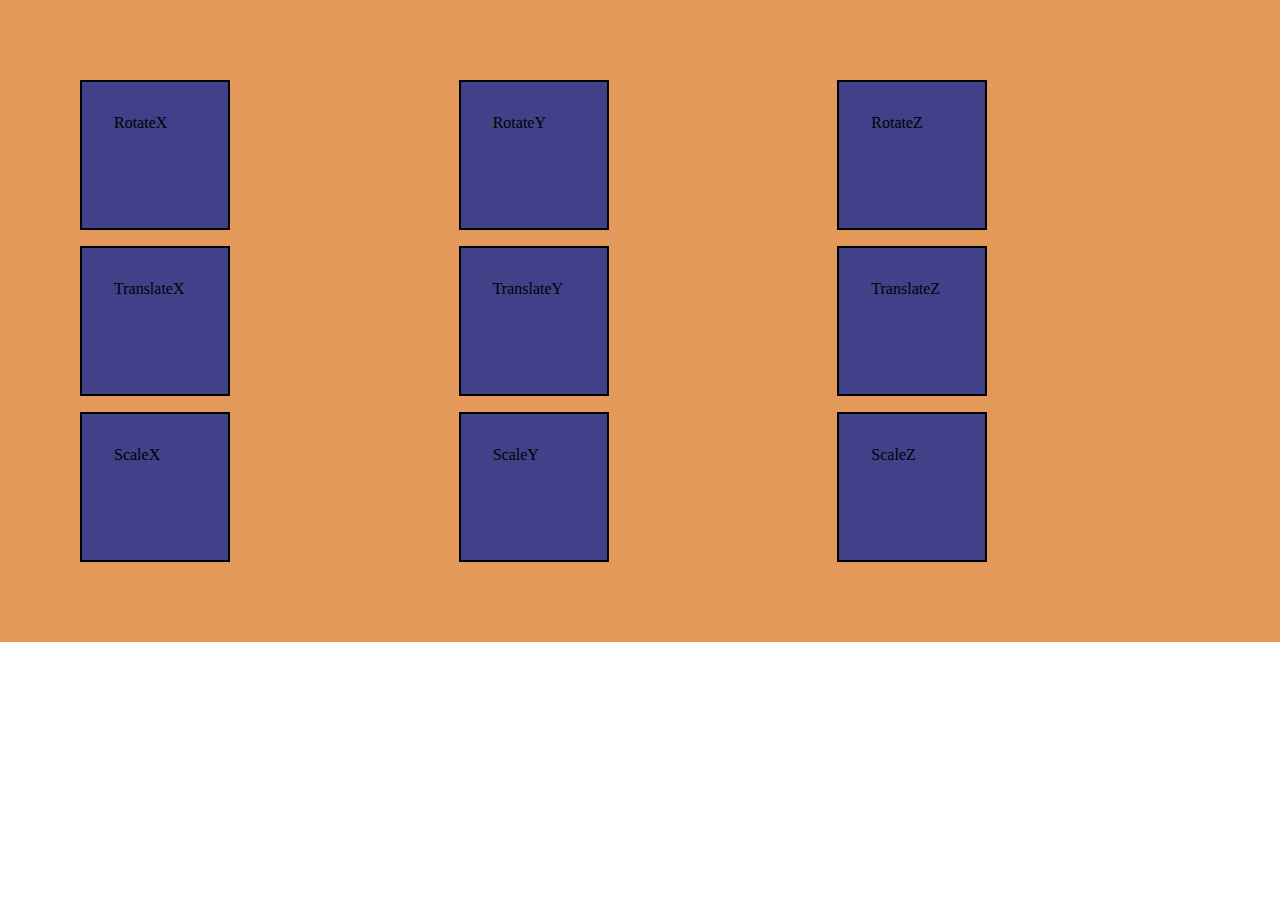
<file: Practise 3/3D.html>
<!DOCTYPE html>
<html lang="en">
<head>
    <meta charset="UTF-8">
    <meta name="viewport" content="width=device-width, initial-scale=1.0">
    <title>CSS 3D Transforms</title>
    <style>
        *{
            margin: 0;
            padding: 0;
            box-sizing: border-box;
        }
        body{
            height: 100%;
            width: 100%;
        }
        .container{
            background-color: rgb(226, 153, 89);
            padding: 5rem;
            grid-template-columns: repeat(3, 1fr);
            display: grid;
            gap: 1rem;
        }
        .item{
            padding: 2rem;
            height: 150px;
            width: 150px;
            background-color: rgb(65, 65, 137);
            border: 2px solid black;
        }
        #RotateX:hover{
            transform: rotateX(45deg);
        }
        #RotateY:hover{
            transform: rotateY(45deg);
        }
        #RotateZ:hover{
            transform: rotateZ(45deg);
        }
        #TranslateX:hover{
            transform: translateX(100px);
        }
        #TranslateY:hover{
            transform: translateY(100px);
        }
        #TranslateZ:hover{
            transform:perspective(300px) translateZ(100px);
        }
        #ScaleX:hover{
            transform: scaleX(1.5);
        }
        #ScaleY:hover{
            transform: scaleY(1.5);
        }
        #ScaleZ:hover{
            transform:perspective(300px) scaleZ(5) rotateY(30deg);
        }
    </style>
</head>
<body>
    <div class="container">
        <div class="item" id="RotateX">RotateX</div>
        <div class="item" id="RotateY">RotateY</div>
        <div class="item" id="RotateZ">RotateZ</div>
        <div class="item" id="TranslateX">TranslateX</div>
        <div class="item" id="TranslateY">TranslateY</div>
        <div class="item" id="TranslateZ">TranslateZ</div>
        <div class="item" id="ScaleX">ScaleX</div>
        <div class="item" id="ScaleY">ScaleY</div>
        <div class="item" id="ScaleZ">ScaleZ</div>
    </div>
</body>
</html>
</file>
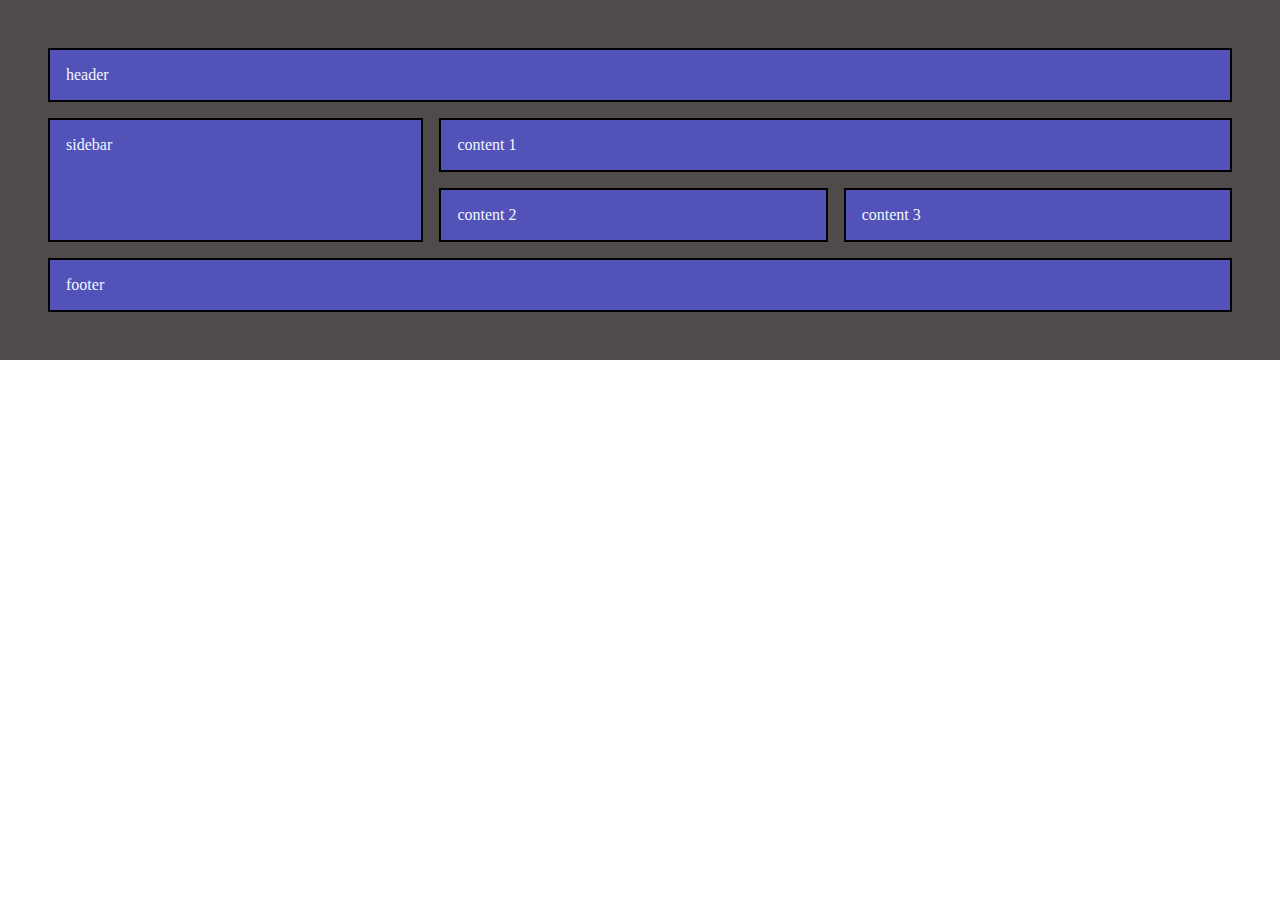
<file: Practise 3/area.html>
<!DOCTYPE html>
<html lang="en">
<head>
    <meta charset="UTF-8">
    <meta name="viewport" content="width=device-width, initial-scale=1.0">
    <title>grid Template Area</title>
    <style>
        *{
            margin: 0;
            padding: 0;
            box-sizing: border-box;
        }
        body{
            height: 100%;
            width: 100%;
        }
        .container{
            height: 100%;
            width: 100%;
            display: grid;
            gap: 1rem;
            background-color: rgb(79, 75, 75);
            padding: 3rem;

            grid-template-areas: 
                "header header header"
                "sidebar content1 content1"
                "sidebar content2 content3"
                "footer footer footer"
            ;

        }
        .item{
            background-color: rgb(82, 82, 184);
            border: 2px solid black;
            padding: 1rem;
            color: aliceblue;
        }
        #header{
            grid-area: header;
        }
        #sidebar{
            grid-area: sidebar;
        }
        #content1{
            grid-area: content1;
        }
        #content2{
            grid-area: content2;
        }
        #content3{
            grid-area: content3;
        }
        #footer{
            grid-area: footer;
        }
    </style>
</head>
<body>
    <div class="container">
        <div class="item" id="header">header</div>
        <div class="item" id="sidebar">sidebar</div>
        <div class="item" id="content1">content 1</div>
        <div class="item" id="content2">content 2</div>
        <div class="item" id="content3">content 3</div>
        <div class="item" id="footer">footer</div>
        <!-- <div class="item">G</div>
        <div class="item">H</div>
        <div class="item">I</div>
        <div class="item">J</div>
        <div class="item">K</div>
        <div class="item">L</div> -->
    </div>
</body>
</html>
</file>
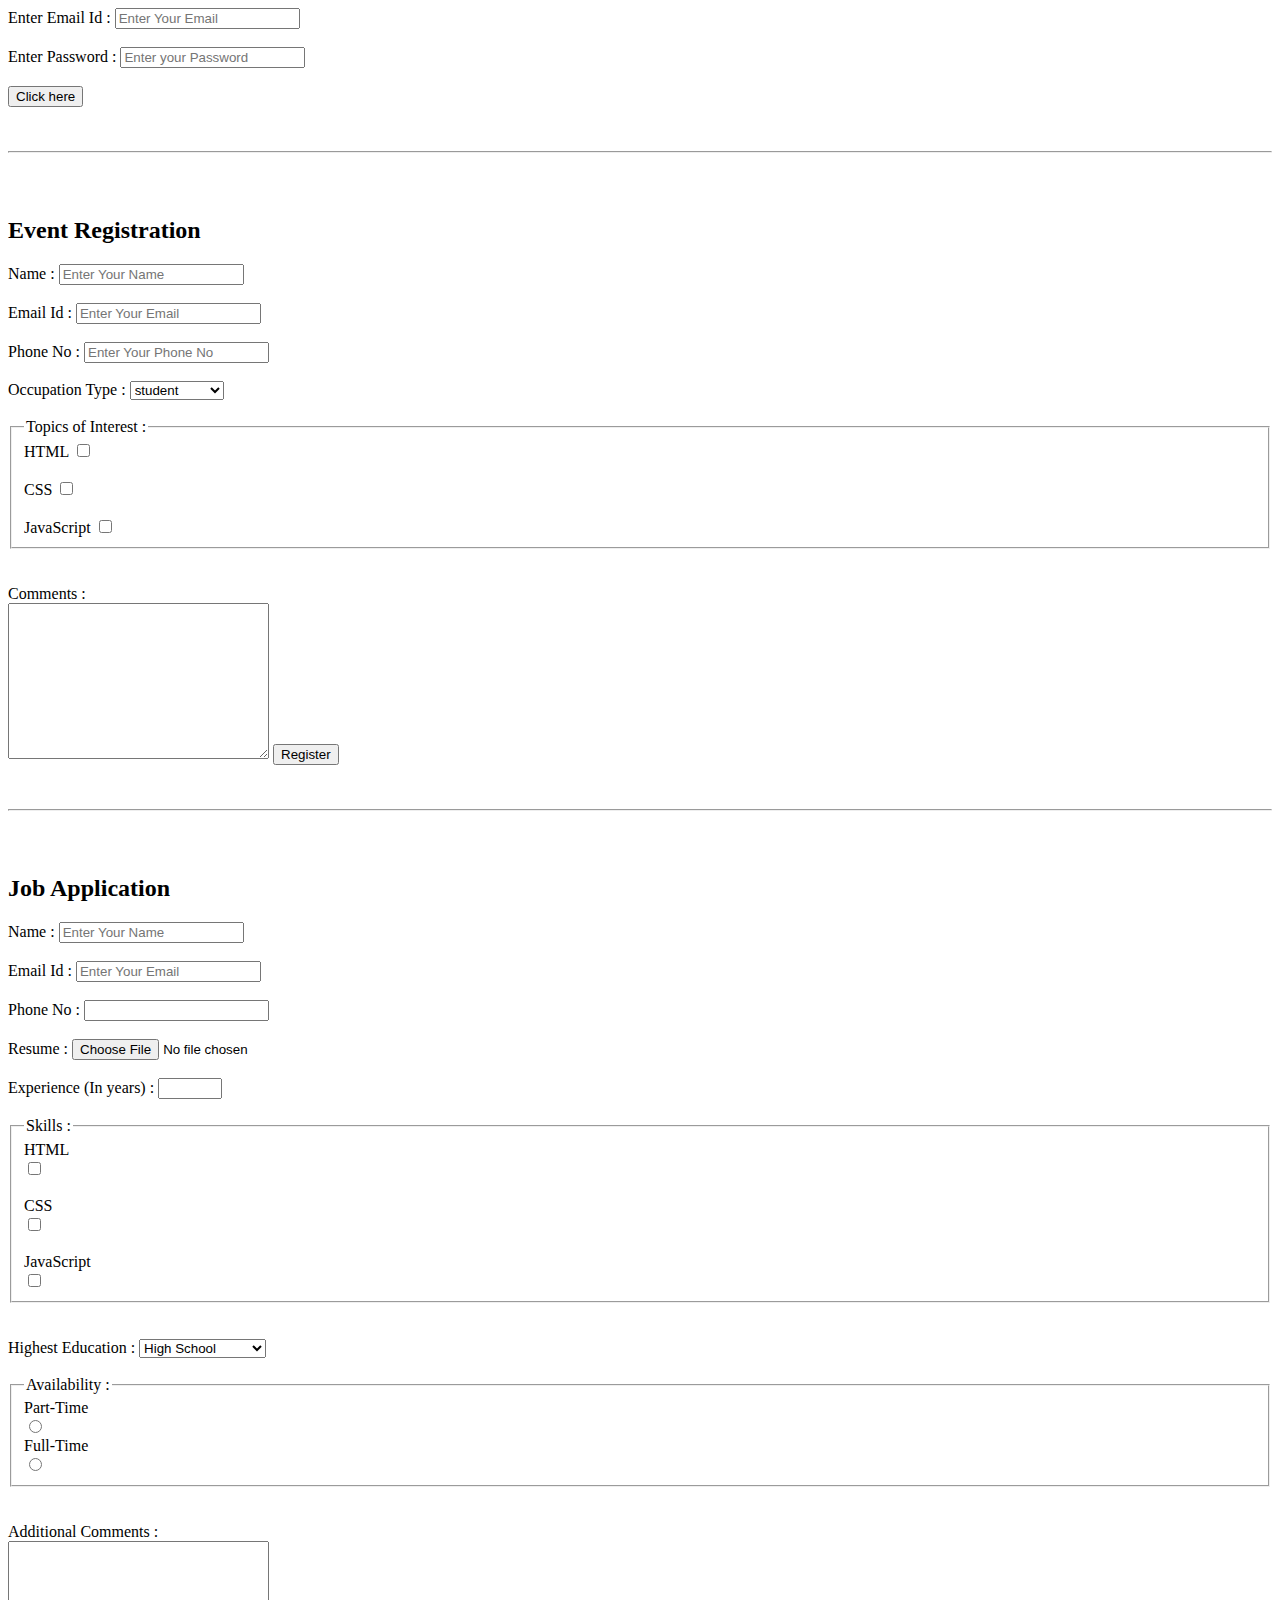
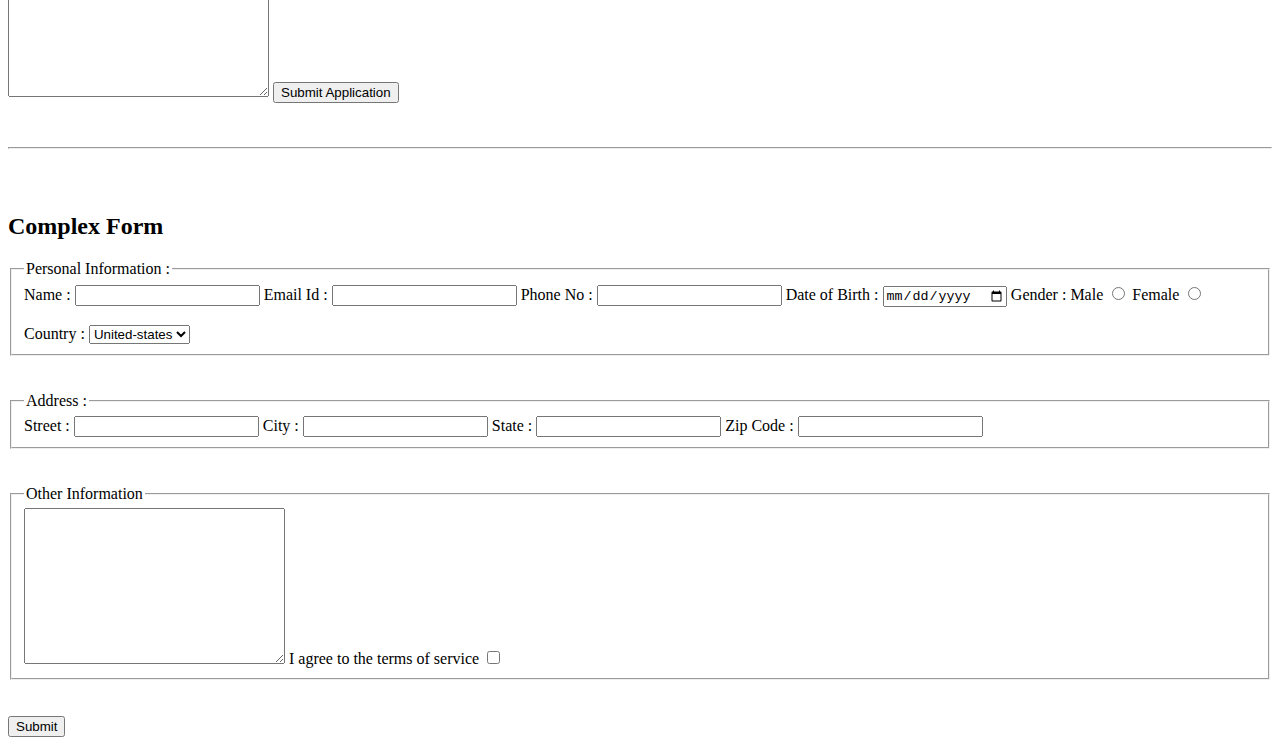
<file: Practise 3/Form.html>
<!DOCTYPE html>
<html lang="en">
<head>
    <meta charset="UTF-8">
    <meta name="viewport" content="width=device-width, initial-scale=1.0">
    <title>Document</title>
</head>
<body>
    
    <form action="">

        <label for="email">Enter Email Id :</label>
        <input type="text" id=" email " placeholder="Enter Your Email">
        
        <br>
        <br>

        <label for="Password">Enter Password :</label>
        <input type="text" id="Password" placeholder="Enter your Password">

        <br>
        <br>

        <input type="submit" value="Click here">
        
    </form>

    <br>
    <br>
    <hr>
    <br>
    <br>

    <form action="">

        <h2>Event Registration</h2>

        <label for="name">Name :</label>
        <input type="text" id="name" placeholder="Enter Your Name">

        <br>
        <br>

        <label for="email">Email Id :</label>
        <input type="email" id=" email" placeholder="Enter Your Email">

        <br>
        <br>

        
        <label for="phonenumber">Phone No :</label>
        <input type="tel" id="phonenumber" placeholder="Enter Your Phone No">

        <br>
        <br>

        <label for="Occupationtype">Occupation Type :</label>
        <select name="Occupation type" id="Occupationtype" >
            <option value="student">student</option>
            <option value="professional">professional</option>
            <option value="other">Other</option>
        </select> 
        
        <br>
        <br>

        <fieldset>

            <legend>Topics of Interest :</legend>

            <label for="checkbox1">HTML</label>
            <input type="checkbox" name="checkbox" id="checkbox1">

            <br>
            <br>

            <label for="checkbox2">CSS</label>
            <input type="checkbox" name="checkbox" id="checkbox2">

            <br>
            <br>

            <label for="checkbox3">JavaScript</label>
            <input type="checkbox" name="checkbox" id="checkbox3">

        </fieldset>

        <br>
        <br>
        
        <label for="textarea1">Comments :</label>
        <br>
        <textarea name="textarea1" id="textarea1" cols="30" rows="10"></textarea>

        <input type="submit" value="Register">

    </form>

    <br>
    <br>
    <hr>
    <br>
    <br>

    <form action="">

        <h2>Job Application</h2>

        <label for="name">Name :</label>
        <input type="text" id="name" placeholder="Enter Your Name">

        <br>
        <br>

        <label for="email">Email Id :</label>
        <input type="email" id=" email" placeholder="Enter Your Email">

        <br>
        <br>

        <label for="phonenumber">Phone No :</label>
        <input type="tel" id="phonenumber" name="phonenumber">

        <br>
        <br>

        <label for="fileupload">Resume :</label>
        <input type="file" id="fileupload" name="fileupload">

        <br>
        <br>

        <label for="counter">Experience (In years) :</label>
        <input type="number" id="counter" name="counter" min="0" max="100">

        <br>
        <br>

        
        <fieldset>

            <legend>Skills :</legend>

            <label for="checkbox1">HTML</label>
            <br>
            <input type="checkbox" name="checkbox" id="checkbox1">

            <br>
            <br>

            <label for="checkbox2">CSS</label>
            <br>
            <input type="checkbox" name="checkbox" id="checkbox2">

            <br>
            <br>

            <label for="checkbox3">JavaScript</label>
            <br>
            <input type="checkbox" name="checkbox" id="checkbox3">

        </fieldset>

        <br>
        <br>

        <label for="educationtype">Highest Education :</label>
        <select name="educationtype" id="educationtype">
            <option value="High school">High School</option>
            <option value="Associate'Degree">Associate'Degree</option>
            <option value="Bachler's Degree">Bachler's Degree</option>
            <option value="Master's Degree">Master's Degree</option>
            <option value="Ph.D">Ph.D</option>
        </select>

        <br>
        <br>

        <fieldset>
            <legend>Availability :</legend>
            
            <label for="radio1">Part-Time</label>
            <br>
            <input type="radio" id="radio1" name="radio">
            
            <br>

            <label for="radio2">Full-Time</label>
            <br>
            <input type="radio" id="radio2" name="radio">

        </fieldset>

        <br>
        <br>

        <label for="textarea2">Additional Comments :</label>
        <br>
        <textarea name="textarea2" id="textarea2" cols="30" rows="10"></textarea>

        <input type="submit" value="Submit Application">

    </form>

    <br>
    <br>
    <hr>
    <br>
    <br>

    <form action="">

        <h2>Complex Form</h2>

        <fieldset>

            <legend>Personal Information :</legend>
    
            <label for="name">Name :</label>
            <input type="text" id="name" name="name">

            <label for="email">Email Id :</label>
            <input type="email" id=" email" name="email">
            
            <label for="phonenumber">Phone No :</label>
            <input type="tel" id="phonenumber" name="phonenumber">

            <label for="dateofbirth">Date of Birth :</label>
            <input type="date" name="dateofbirth" id="dateofbirth">

            <span>Gender :</span>
            
            <label for="radio3">Male</label>
            <input type="radio" id="radio3" name="radio">

            <label for="radio4">Female</label>
            <input type="radio" id="radio4" name="radio">

            <br>
            <br>

            <label for="country">Country :</label>
            <select name="Country" id="Country">
                <option value="US">United-states</option>
                <option value="india">India</option>
                <option value="srilanka">Sri Lanka</option>
                <option value="australia">Australia</option>
            </select>
            
        </fieldset>

        <br>
        <br>

        <fieldset>
            <legend>Address :</legend>

            <label for="street">Street :</label>
            <input type="text" name="street" id="street">

            <label for="City">City :</label>
            <input type="text" name="City" id="City">

            <label for="State">State :</label>
            <input type="text" name="State" id="State">

            <label for="State">Zip Code :</label>
            <input type="text" name="Code" id="Code">

        </fieldset>

        <br>
        <br>

        <fieldset>
            <legend>Other Information</legend>

            <textarea name="textarea2" id="textarea2" rows="10" cols="30"></textarea>

            <label for="terms">I agree to the terms of service</label>
            <input type="checkbox" name="terms" id="terms">

        </fieldset>

        <br>
        <br>

        <input type="submit" value="Submit">

    </form>

</body>
</html>
</file>
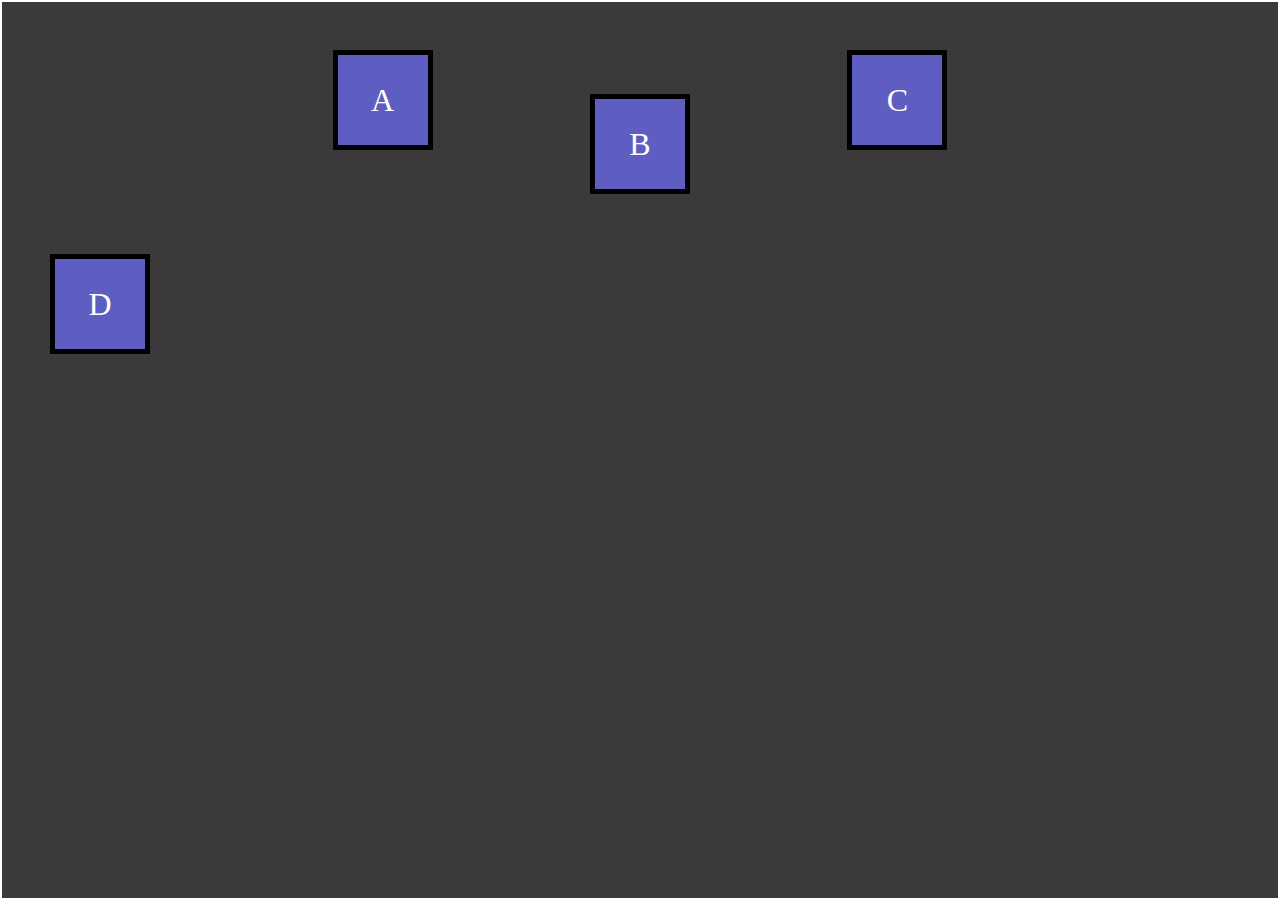
<file: Practise 3/Grid.html>
<!DOCTYPE html>
<html lang="en">
<head>
    <meta charset="UTF-8">
    <meta name="viewport" content="width=device-width, initial-scale=1.0">
    <title>Example 2</title>
    <link rel="stylesheet" href="Gridstyle.css">
</head>
<body>
    <div class="container">
        <div class="item A">A</div>
        <div class="item B">B</div>
        <div class="item C">C</div>
        <div class="item D">D</div>
    </div>
    
</body>
</html>
</file>
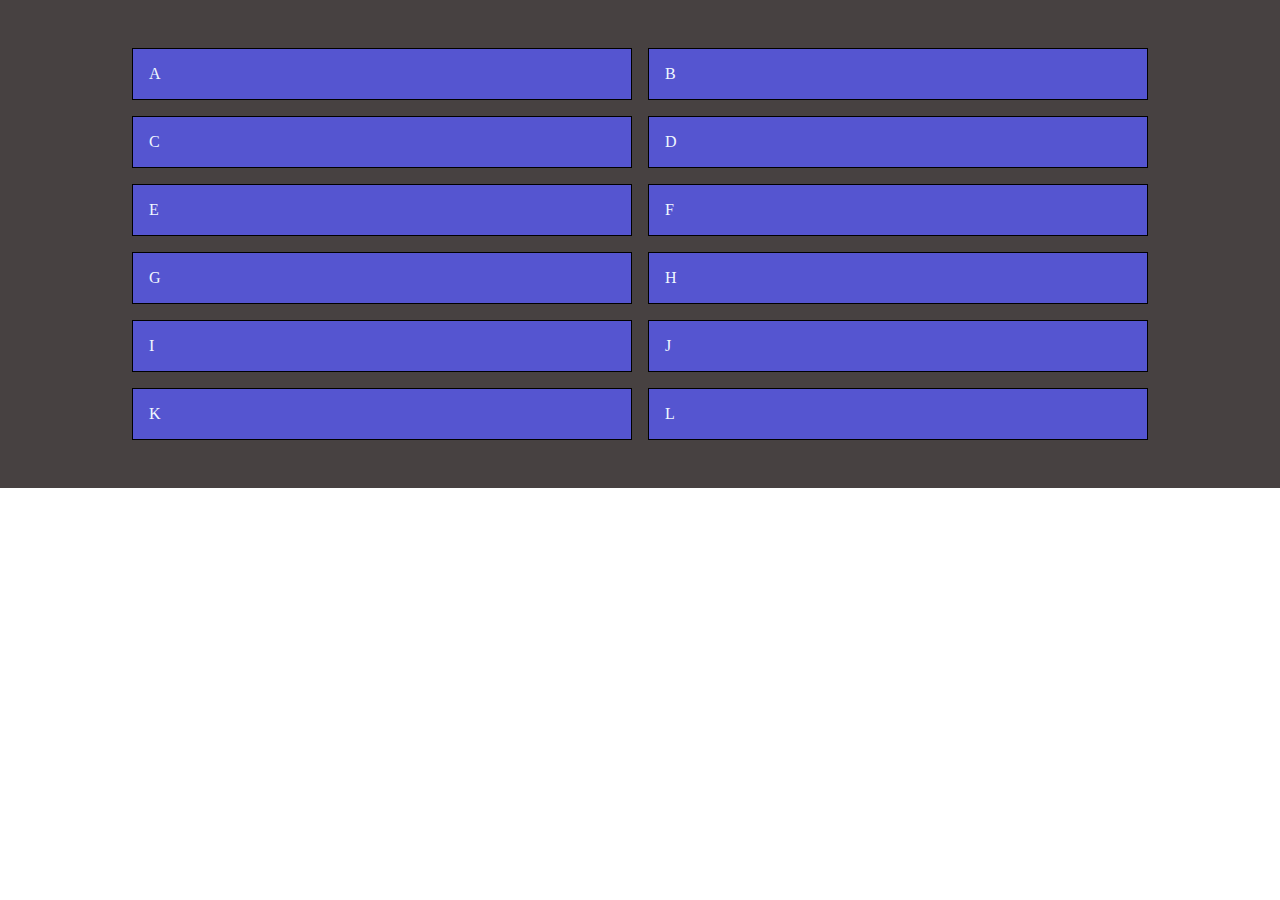
<file: Practise 3/ResGrid.html>
<!DOCTYPE html>
<html lang="en">
<head>
    <meta charset="UTF-8">
    <meta name="viewport" content="width=device-width, initial-scale=1.0">
    <title>Responsive Grid</title>
    <style>
        *{
            margin: 0;
            padding: 0;
            box-sizing: border-box;
        }
        body{
            height: 100%;
            width: 100%;
        }
        .container{
            height: 100%;
            width: 100%;
            padding: 3rem;
            display: grid;
            gap: 1rem;
            background-color: rgb(71, 65, 65);
            /* grid-template-columns: repeat(3,1fr); */
            grid-template-columns: repeat(auto-fit, minmax(200px, 500px));
            justify-content: center;
        }
        .item{
            border: 1px solid black;
            background-color: rgb(85, 85, 208);
            color: aliceblue;
            padding: 1rem;
        }
        
    </style>
</head>
<body>

    <div class="container">
        <div class="item">A</div>
        <div class="item">B</div>
        <div class="item">C</div>
        <div class="item">D</div>
        <div class="item">E</div>
        <div class="item">F</div>
        <div class="item">G</div>
        <div class="item">H</div>
        <div class="item">I</div>
        <div class="item">J</div>
        <div class="item">K</div>
        <div class="item">L</div>
        <!-- <div class="item">M</div>
        <div class="item">N</div>
        <div class="item">O</div>
        <div class="item">P</div> -->
    </div>
    
</body>
</html>
</file>
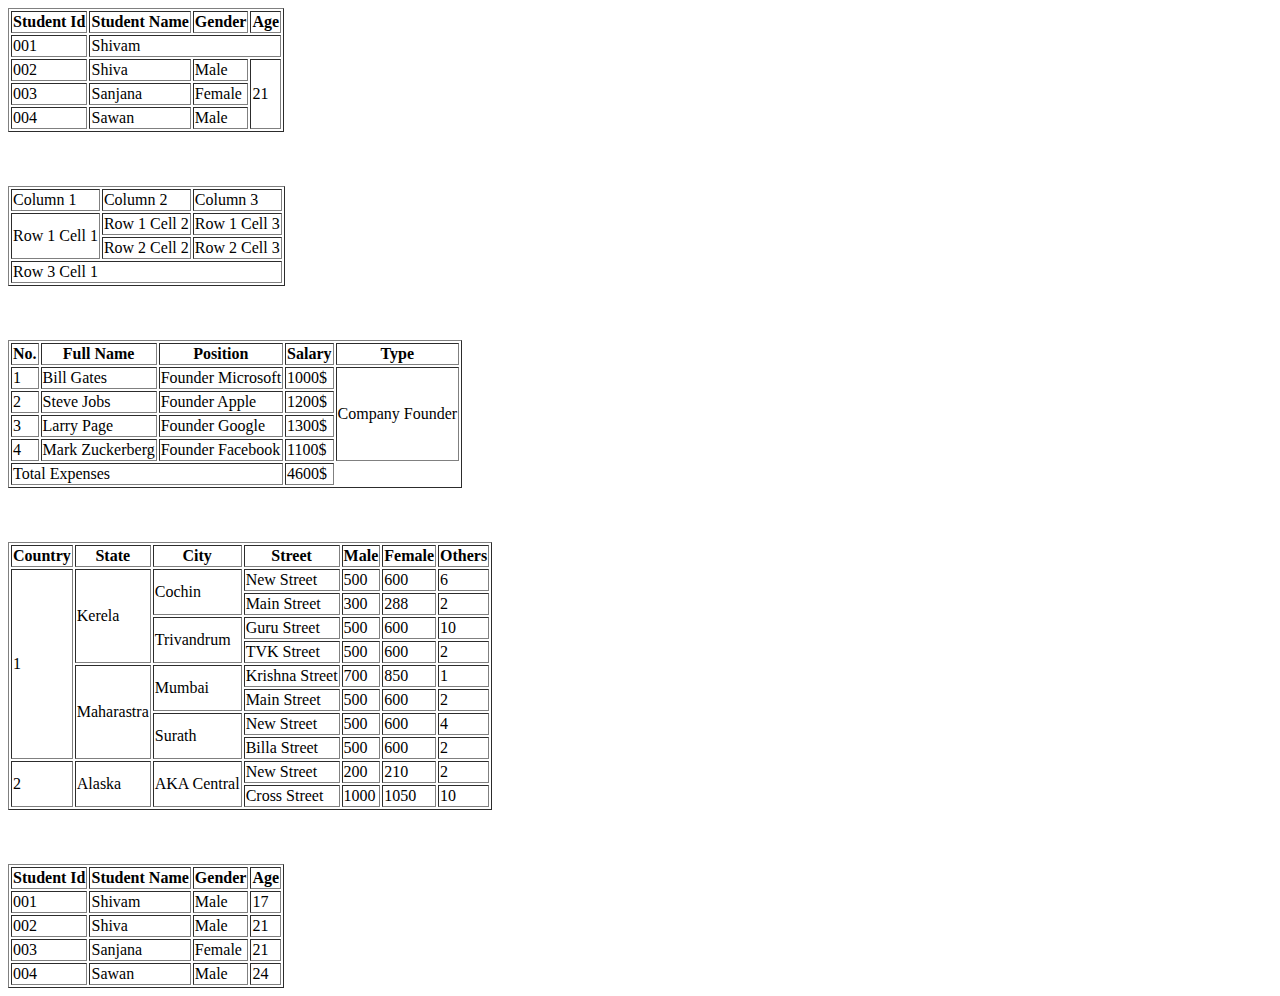
<file: Practise 3/table.html>
<!DOCTYPE html>
<html lang="en">
<head>
    <meta charset="UTF-8">
    <meta name="viewport" content="width=device-width, initial-scale=1.0">
    <title>Document</title>
</head>
<body>
    
    <table border="1">
        <thead>
            <th>Student Id</th>
            <th>Student Name</th>
            <th>Gender</th>
            <th>Age</th>
        </thead>

        <tbody>

            <tr>
                <td>001</td>
                <td colspan="3">Shivam</td>
                
            </tr>
    
            <tr>
                <td>002</td>
                <td>Shiva</td>
                <td>Male</td>
                <td rowspan="3">21</td>
            </tr>
    
            <tr>
                <td>003</td>
                <td>Sanjana</td>
                <td>Female</td>
            </tr>
    
            <tr>
                <td>004</td>
                <td>Sawan</td>
                <td>Male</td>
            </tr>

        </tbody>
    </table>

        <br>
        <br>
        <br>

    <table border="1">

        <tr>
            <td>Column 1</td>
            <td>Column 2</td>
            <td>Column 3</td>
        </tr>
        <tr>
            <td rowspan="2">Row 1 Cell 1</td>
            <td>Row 1 Cell 2</td>
            <td>Row 1 Cell 3</td>
        </tr>
        <tr>
            <td>Row 2 Cell 2</td>
            <td>Row 2 Cell 3</td>
        </tr>
        <tr>
            <td colspan="3">Row 3 Cell 1</td>
        </tr>

    </table>

    <br>
    <br>
    <br>

    <table>

        <table border="1">

            <thead>
                <th>No.</th>
                <th>Full Name</th>
                <th>Position</th>
                <th>Salary</th>
                <th>Type</th>
            </thead>

            <tbody>
                <tr>
                    <td>1</td>
                    <td>Bill Gates</td>
                    <td>Founder Microsoft</td>
                    <td>1000$</td>
                    <td rowspan="4">Company Founder</td>
                </tr>

                <tr>
                    <td>2</td>
                    <td>Steve Jobs</td>
                    <td>Founder Apple</td>
                    <td>1200$</td>
                </tr>

                <tr>
                    <td>3</td>
                    <td>Larry Page</td>
                    <td>Founder Google</td>
                    <td>1300$</td>
                </tr>

                <tr>
                    <td>4</td>
                    <td>Mark Zuckerberg</td>
                    <td>Founder Facebook</td>
                    <td>1100$</td>

                </tr>
            </tbody>

            <tfoot>

                <tr>
                    <td colspan="3">
                        Total Expenses
                    </td>
                    <td>
                        4600$
                    </td>
                </tr>

            </tfoot>

        </table>

    </table>

        <br>
        <br>
        <br>

    <table border="1">

        <thead>
            <th>Country</th>
            <th>State</th>
            <th>City</th>
            <th>Street</th>
            <th>Male</th>
            <th>Female</th>
            <th>Others</th>
        </thead>

        <tbody>

            <tr>
                <td rowspan="8">1</td>
                <td rowspan="4">Kerela</td>
                <td rowspan="2">Cochin</td>
                <td>New Street</td>
                <td>500</td>
                <td>600</td>
                <td>6</td>
            </tr>

            <tr>
                <td>Main Street</td>
                <td>300</td>
                <td>288</td>
                <td>2</td>
            </tr>

            <tr>
                <td rowspan="2">Trivandrum</td>
                <td>Guru Street</td>
                <td>500</td>
                <td>600</td>
                <td>10</td>
            </tr>

            <tr>
                <td>TVK Street</td>
                <td>500 </td>
                <td>600</td>
                <td>2</td>
            </tr>
            
            <tr>
                <td rowspan="4">Maharastra</td>
                <td rowspan="2">Mumbai</td>
                <td>Krishna Street</td>
                <td>700</td>
                <td>850</td>
                <td>1</td>
            </tr>

            <tr>
                <td>Main Street</td>
                <td>500</td>
                <td>600</td>
                <td>2</td>
            </tr>

            <tr>
                <td rowspan="2">Surath</td>
                <td>New Street</td>
                <td>500</td>
                <td>600</td>
                <td>4</td>
            </tr>

            <tr>
                <td>Billa Street</td>
                <td>500</td>
                <td>600</td>
                <td>2</td>
            </tr>

            <tr>
                <td rowspan="2">2</td>
                <td rowspan="2">Alaska</td>
                <td rowspan="2">AKA Central</td>
                <td>New Street</td>
                <td>200</td>
                <td>210</td>
                <td>2</td>
            </tr>

            <tr>
                <td>Cross Street</td>
                <td>1000</td>
                <td>1050</td>
                <td>10</td>
            </tr>

        </tbody>

    </table>

    <br>
    <br>
    <br>

    <table border="1">

        <thead>
            <th>Student Id</th>
            <th>Student Name</th>
            <th>Gender</th>
            <th>Age</th>
        </thead>

        <tbody>

            <tr>
                <td>001</td>
                <td>Shivam</td>
                <td>Male</td>
                <td>17</td>
            </tr>
    
            <tr>
                <td>002</td>
                <td>Shiva</td>
                <td>Male</td>
                <td>21</td>
            </tr>
    
            <tr>
                <td>003</td>
                <td>Sanjana</td>
                <td>Female</td>
                <td>21</td>
            </tr>
    
            <tr>
                <td>004</td>
                <td>Sawan</td>
                <td>Male</td>
                <td>24</td>
            </tr>

        </tbody>

    </table>

    

</body>
</html>
</file>
<file: Practise 3/styles.css>
*{
    margin: 0;
    padding: 0;
    box-sizing: border-box;    
}

body{
    height: 100vh;
    width: 100vw;
}

.container{
    width: 100%;
    height: 100%;
    padding: 3rem;
    background-color: rgb( 59, 57, 57);
    
    display: grid;
    row-gap: 1rem;
    column-gap: 1rem;
    grid-template-rows: repeat(6, 1fr);
    grid-template-columns: repeat(1, 1fr);
}

.item{
    background-color: rgb( 94, 94, 194);
    border: 5px solid black;
    color: white;

    display: flex;
    justify-content: center;
    align-items: center;
    font-size: 2rem;
}

@media (min-width :768px){
    .container{
        grid-template-rows: repeat(4, 1fr);
        grid-template-columns: repeat(3, 1fr);
    }

    .header, .footer {
        grid-column-start: 1;
        grid-column-end: 4;
    }
    .sidebar{
        grid-row-start: 2;
        grid-row-end: 4;
    }
    .content1{
        grid-column-start: 2;
        grid-column-end: 4;
    }

}
</file>
<file: Practise 1/Resume.css>
*{
    box-sizing: border-box;
}
/*element*/
h1{
    font-size: xx-large;
    text-align: right;
    font-family: 'Times New Roman', Times, serif;
    border-style: solid;
    border-width: 2px;
    border-color:aquamarine;
    background-color: aliceblue;
    padding: 10px 10px;
    /*fixed position*/
    position: fixed;
    margin-left: 900px;
}
#stick{
    position: sticky;
    top: 2px;
}
h2{
    font-family: 'Times New Roman', Times, serif;
    font-weight: 100;
    line-height: 30px;
    border: solid antiquewhite 3px;
    width: 200px;
    border-radius: 50px;
    padding: 5px;
    margin: 5px;
    padding: 20px 15px 10px 25px;
}
/*id selector*/
#C1{
    line-height: 50px;
    border: solid aqua 3px;
    width: 800px;
}
#D1{
    padding: 20px 30px;
    margin: 30px;
}
/*lecture 16*/
#DT1{
    border: 3px solid wheat;
    width: 300px;
    height: 200px;
    margin: 5px;
    padding: 10px 10px;
}
#DT2{
    border: 3px solid wheat;
    width: 300px;
    height: 200px;
    margin: 5px;
    padding: 5px 5px;
    padding: 10px 10px;
}
#DT3{
    border: 3px solid wheat;
    width: 300px;
    height: 200px;
    margin: 5px;
    padding: 20px;
}


.container{
    margin: 100px;
    border: 2px solid black;
    padding: 20px; 
    position: relative; 
}
.CL1{
    position: relative;
    top: 100px;
    left: 200px;
    margin: 10px;
}
.CL3{
    position: absolute;
    top: 200px;
}
.Boxes{
    border: 2px solid black;
    margin: 2px;
    padding: 2px;
}
.CL5{
    margin: 5px;
    float: left;    
}
.CL6{
    float: right;
    margin: 5px;
    clear: right;
}
.Shivam{
    border: 2px solid black;
    overflow: auto;
    margin: 2px;
}
.Child{
    width: 200px;
    height: 200px;
    margin: 2px;
    background: beige;
    border: 2px solid black;
    float: left;
    overflow: scroll;
}
</file>
<file: Practise 2/Style.css>
.Box{
    height: 100vh;
    width: 100vw;
    background-color: teal;
    border: 3px solid black;
    display: flex;
    justify-content: center;
    align-items: center;
    margin-top: 200px;
}
.container{
    height: 400px;
    width: 400px;
    background-color: aquamarine;
    border: 3px solid black;
    margin: auto;
    padding: 5px;

    display: flex;
    justify-content: center;
    align-items: center;

    transition: all 3s linear 1s;
}

.container:hover{
    /*transform: rotate(45deg);
    transform: scale(1.5);
    transform: skew(25deg);*/
    transform: translate(50px,60px);
}

p{
    font-size: 25px;
}
</file>
<file: Practise 3/Gridstyle.css>
*{
    margin: 0;
    padding: 0;
    box-sizing: border-box;    
}

body{
    height: 100vh;
    width: 100vw;
}
.container{
    height: 100%;
    width: 100%;
    border: 2px solid white;
    background-color: rgb(69, 62, 62);
    display: grid;
    gap: 1rem;
    padding: 4rem;
    grid-template-columns: repeat(1, 1fr);
    grid-template-rows: repeat(4, 100px);
}
.item{
    height: 100px;
    width: 100px;
    background-color: rgb(123, 204, 214);
    border: 5px solid rgb(68, 4, 247);
}
.A{
    justify-self: end;
  
}
.B{
    justify-self: center;
    align-self: center;
}

body{
    height: 100vh;
    width: 100vw;
}

.container{
    width: 100%;
    height: 100%;
    padding: 3rem;
    background-color: rgb( 59, 57, 57);
    
    display: grid;
    row-gap: 1rem;
    column-gap: 1rem;
    grid-template-rows: repeat(6, 1fr);
    grid-template-columns: repeat(1, 1fr);
}

.item{
    background-color: rgb( 94, 94, 194);
    border: 5px solid black;
    color: white;

    display: flex;
    justify-content: center;
    align-items: center;
    font-size: 2rem;
}

@media (min-width :768px){
    .container{
        grid-template-rows: repeat(4, 1fr);
        grid-template-columns: repeat(3, 1fr);
    }

    .header, .footer {
        grid-column-start: 1;
        grid-column-end: 4;
    }
    .sidebar{
        grid-row-start: 2;
        grid-row-end: 4;
    }
    .content1{
        grid-column-start: 2;
        grid-column-end: 4;
    }

}
</file>
